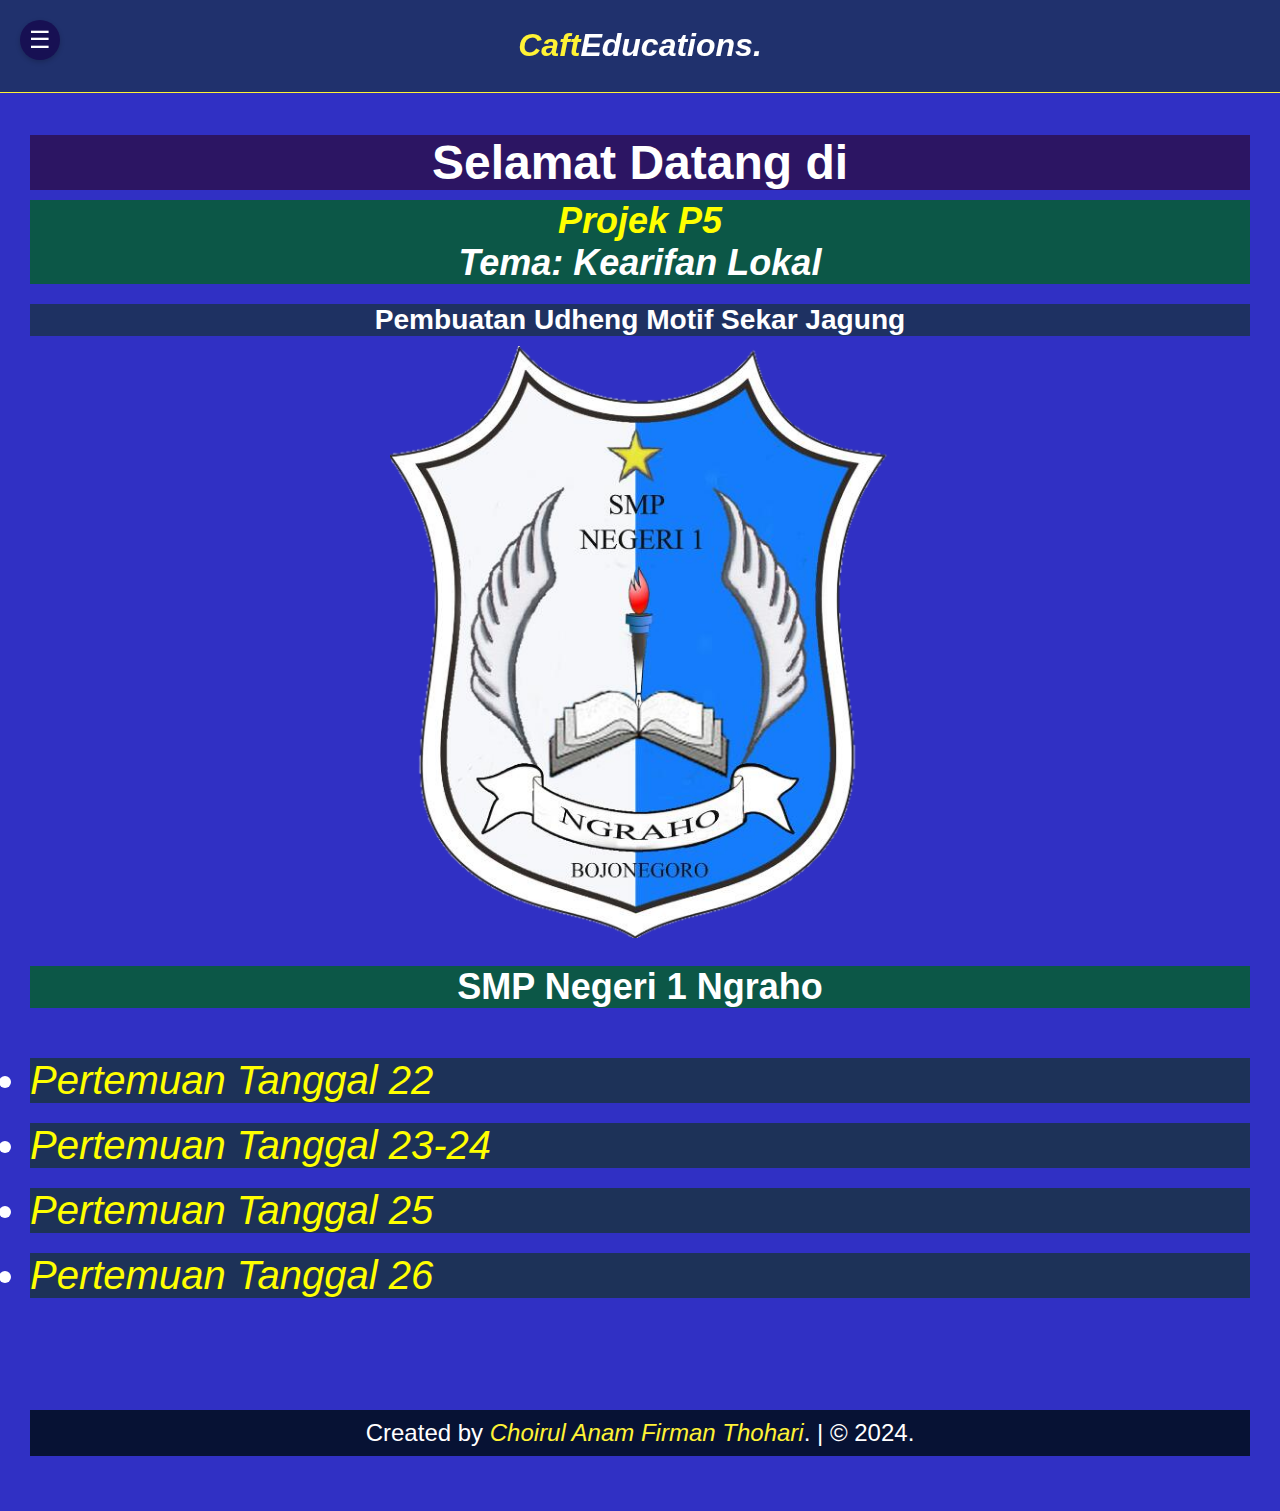
<file: index.html>
<!DOCTYPE html>
<html lang="en">
  <head>
    <meta charset="UTF-8" />
    <meta name="viewport" content="width=device-width, initial-scale=1.0" />
    <title>CaftEducations.</title>
    <link rel="stylesheet" href="web/style.css" />
  </head>
  <body>
    <input type="checkbox" id="menu-toggle" />
    <label for="menu-toggle" class="menu-icon">&#9776;</label>

    <aside class="sidebar">
      <ul>
        <li><a href="web/22.html">Batik</a></li>
        <li><a href="web/23.html">Asal Usul Batik</a></li>
        <li><a href="web/23.html#obor-sewu">Motif Obor Sewu</a></li>
        <li><a href="web/23.html#manunggal-jati">Motif Manunggal Jati</a></li>
        <li><a href="web/23.html#kamulyan-jati">Motif Kamulyan Jati</a></li>
        <li><a href="web/23.html#margomulyo">Motif Margomulyo</a></li>
        <li><a href="web/23.html#sri-kuncoro">Motif Sri Kuncoro</a></li>
        <li><a href="web/23.html#margo-utomo">Motif Margo Utomo</a></li>
        <li><a href="web/23.html#margo-kinasih">Motif Margo Kinasih</a></li>
        <li><a href="web/23.html#peseksen-luhur">Motif Peseksen Luhur</a></li>
        <li><a href="web/23.html#sejarah-samin">Sejarah Samin</a></li>
        <li><a href="web/23.html#silsilah">Silsilah Samin</a></li>
        <li><a href="web/23.html#galeri">Galeri Foto</a></li>

        <li><a href="web/25.html">Batik Sekar Jagung</a></li>
        <li><a href="web/26.html">Macam Teknik Sablon</a></li>
      </ul>
    </aside>
    <nav class="navbar">
      <a href="#" class="navbar-logo"><span>Caft</span>Educations.</a>
    </nav>

    <div class="space"></div>
    <h1>Selamat Datang di</h1>
    <h2 style="font-style: italic">
      <span style="color: yellow">Projek P5</span> <br />Tema: Kearifan Lokal
    </h2>
    <h3>Pembuatan Udheng Motif Sekar Jagung</h3>
    <figure>
      <img src="web/img/SMPN 1 NGRAHO.png">
      <br />
      <h2>SMP Negeri 1 Ngraho</h2>
    </figure>
    <div class="navbar-nav">
      <ul style="margin: 50px auto; font-size: 2.5rem">
        <li style="background-color: rgba(29, 50, 88)"><a href="web/22.html">Pertemuan Tanggal 22</a></li>
        <li style="background-color: rgba(29, 50, 88)"><a href="web/23.html">Pertemuan Tanggal 23-24</a></li>
        <li style="background-color: rgba(29, 50, 88)"><a href="web/25.html">Pertemuan Tanggal 25</a></li>
        <li style="background-color: rgba(29, 50, 88)"><a href="web/26.html">Pertemuan Tanggal 26</a></li>
      </ul>
    </div>

     <footer>
      <div class="credit">
        <p>
          Created by <a href="#">Choirul Anam Firman Thohari</a>. | &copy; 2024.
        </p>
      </div>
    </footer>
    
    <script src="web/script.js"></script>
  </body>
</html>
</file>
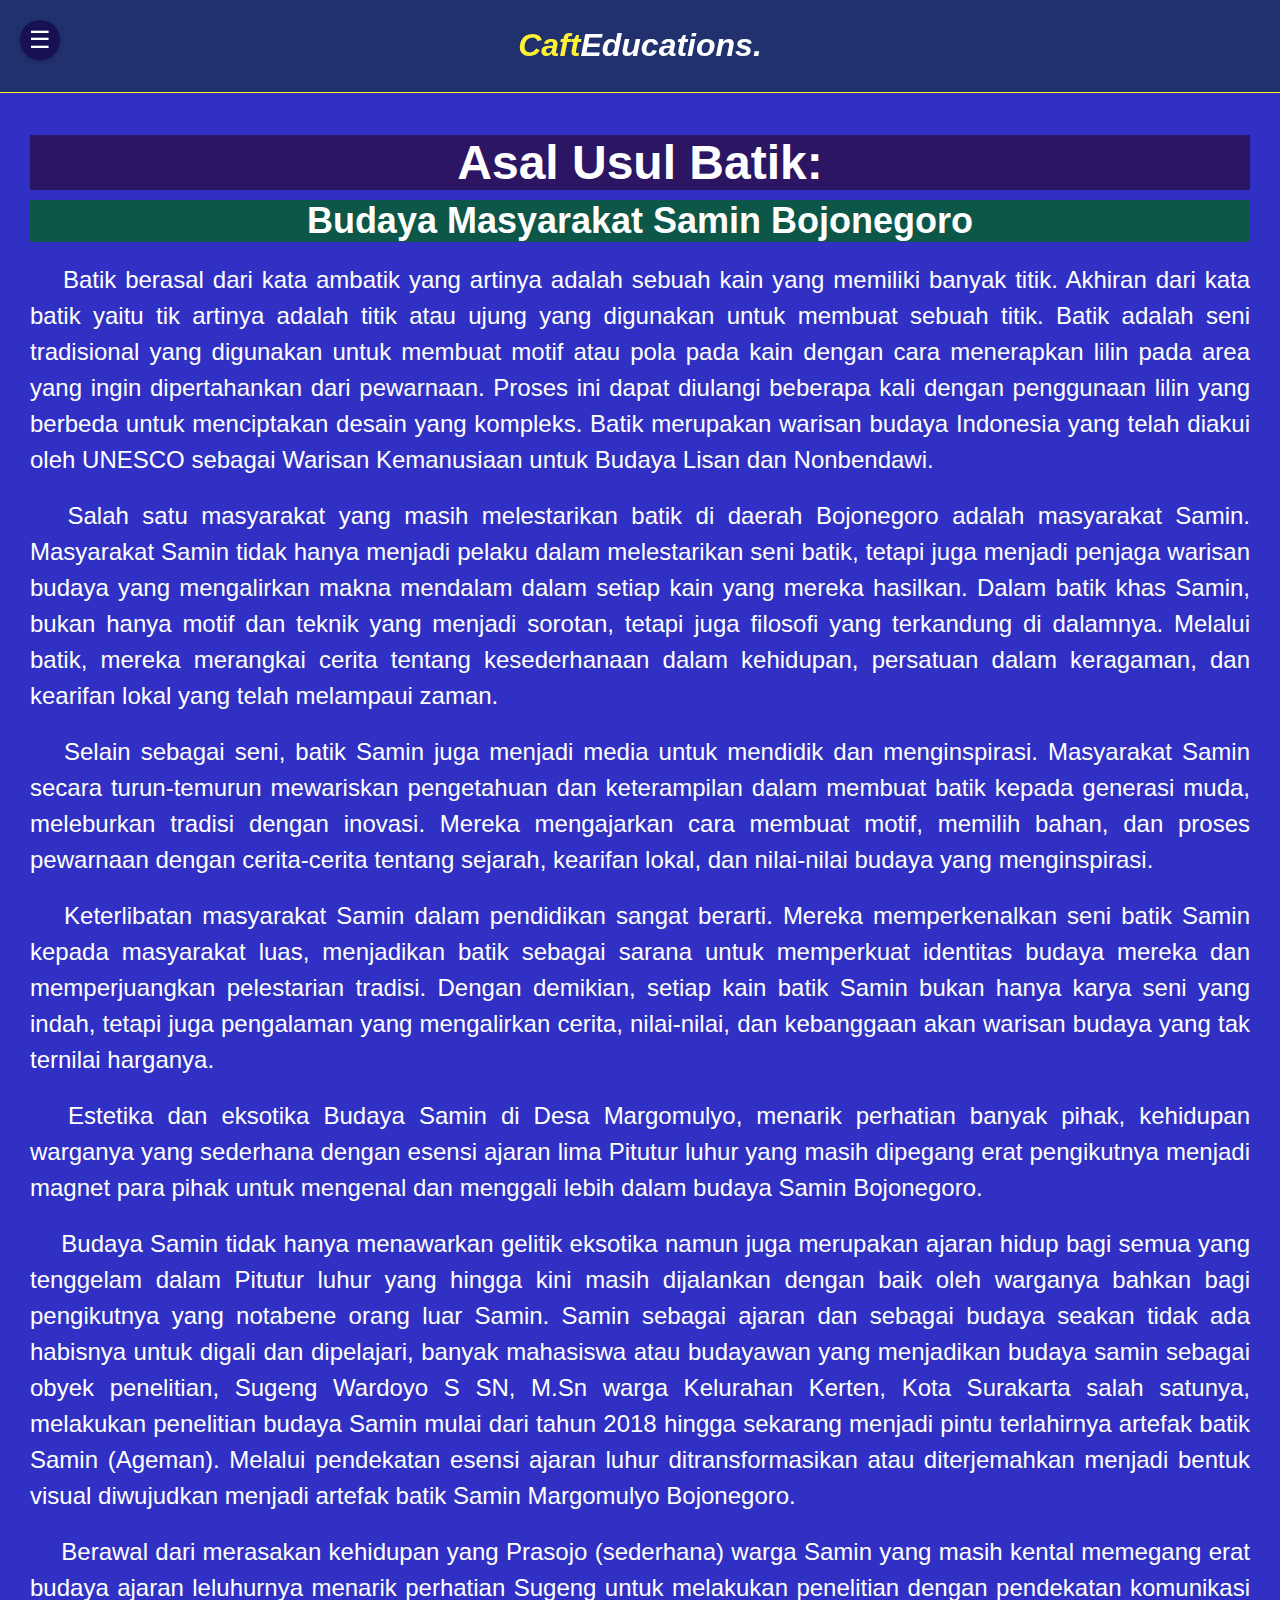
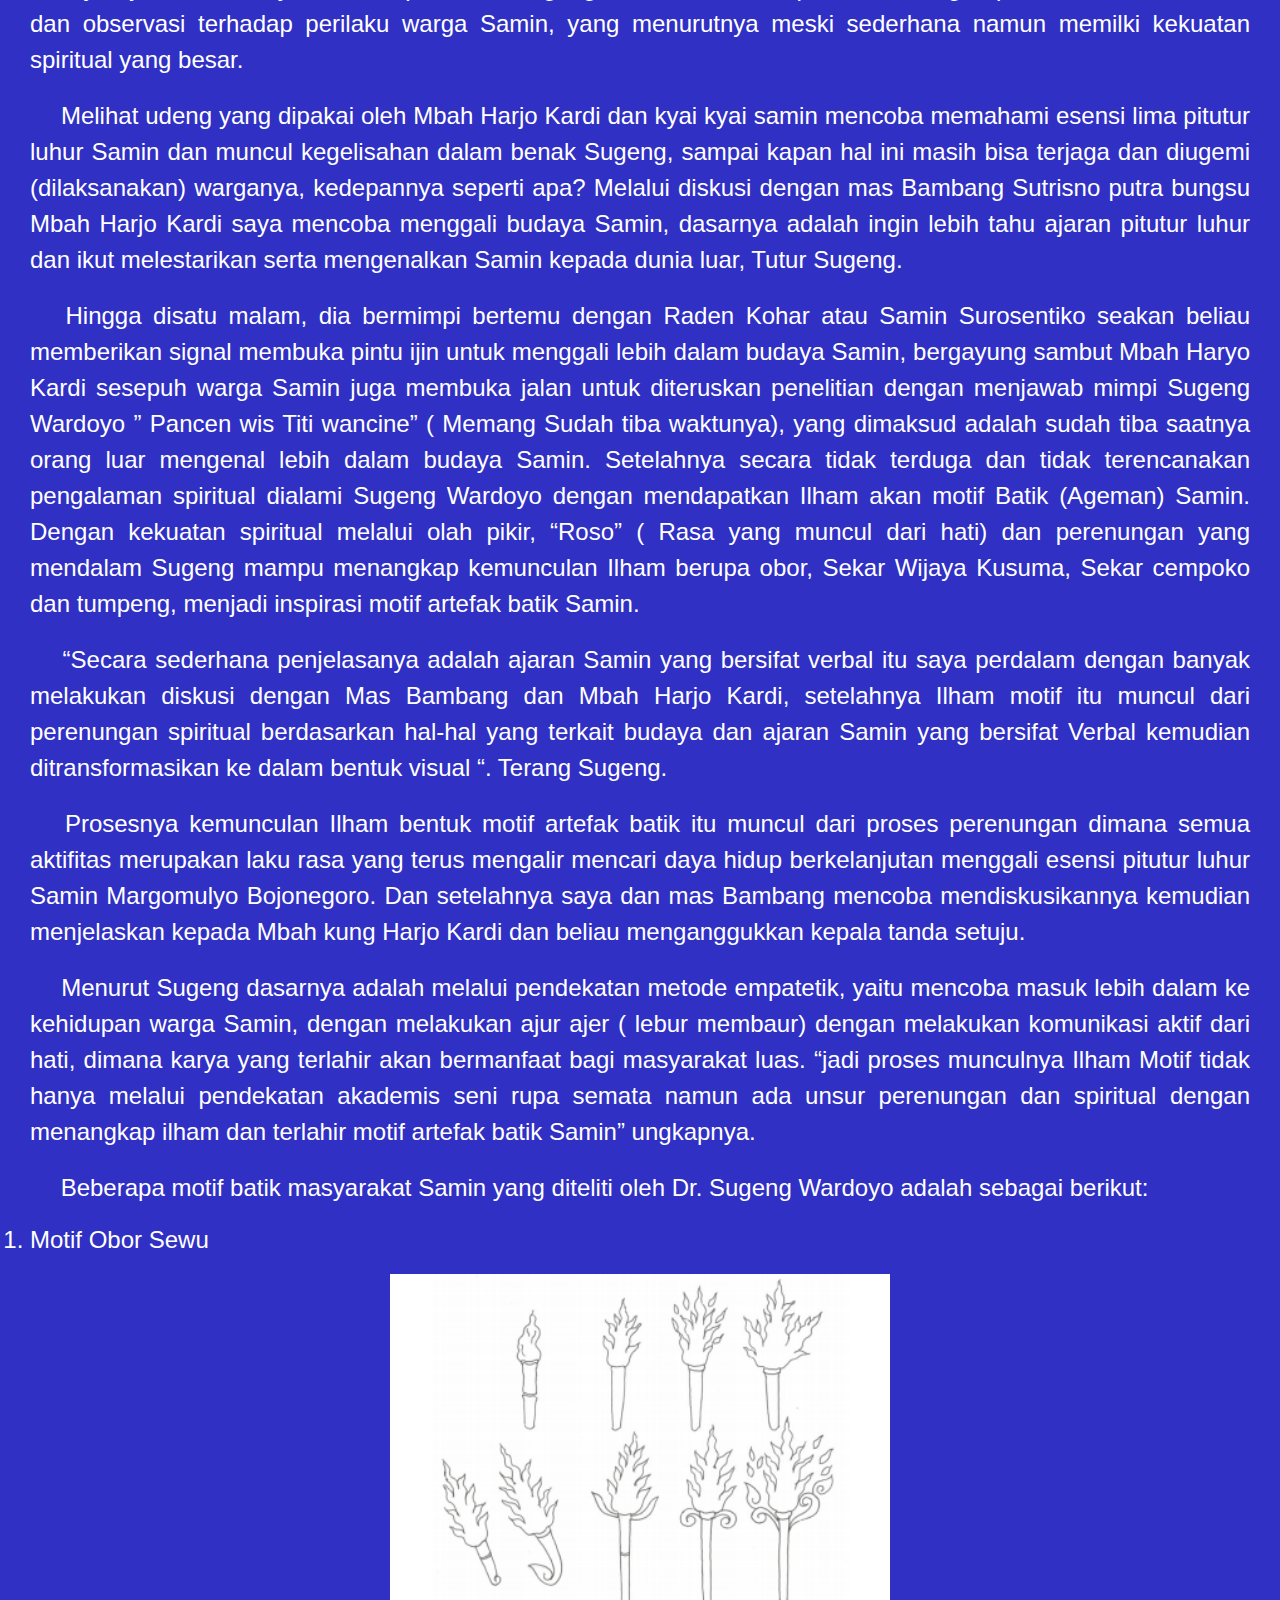
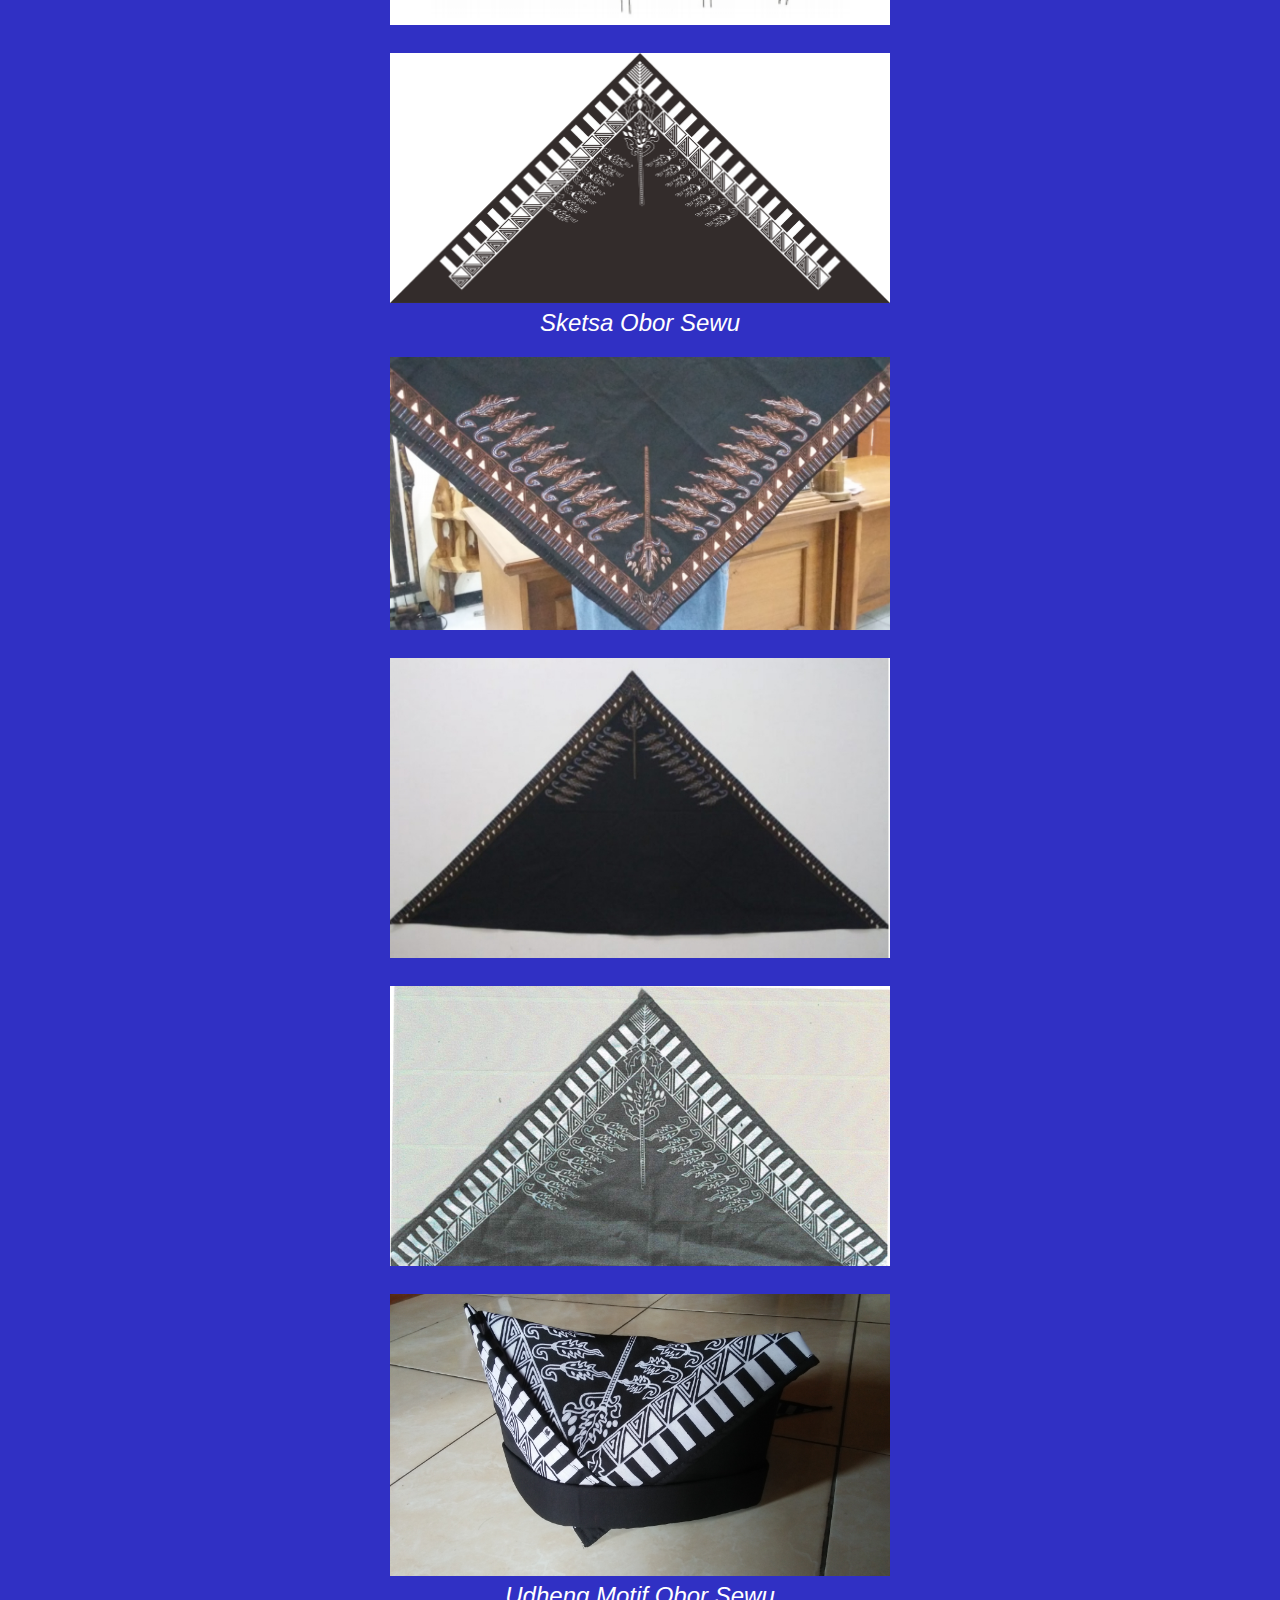
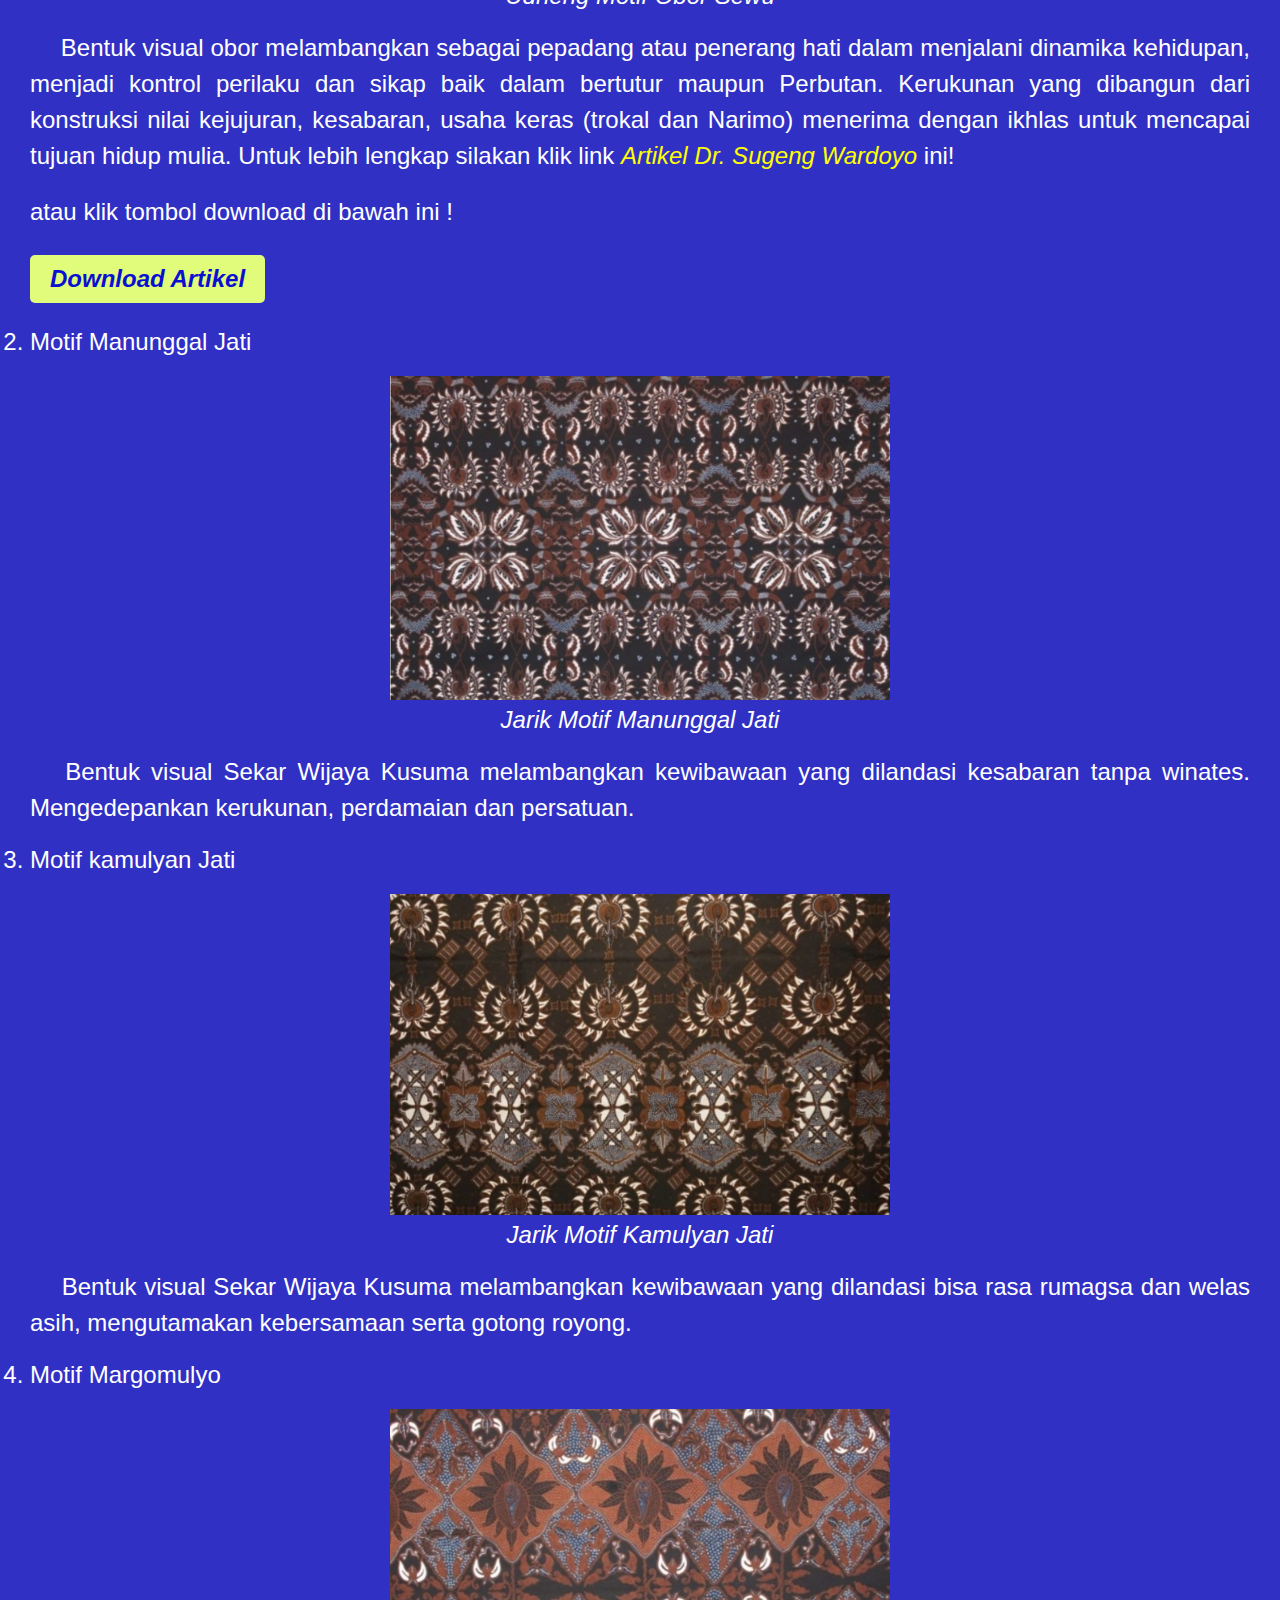
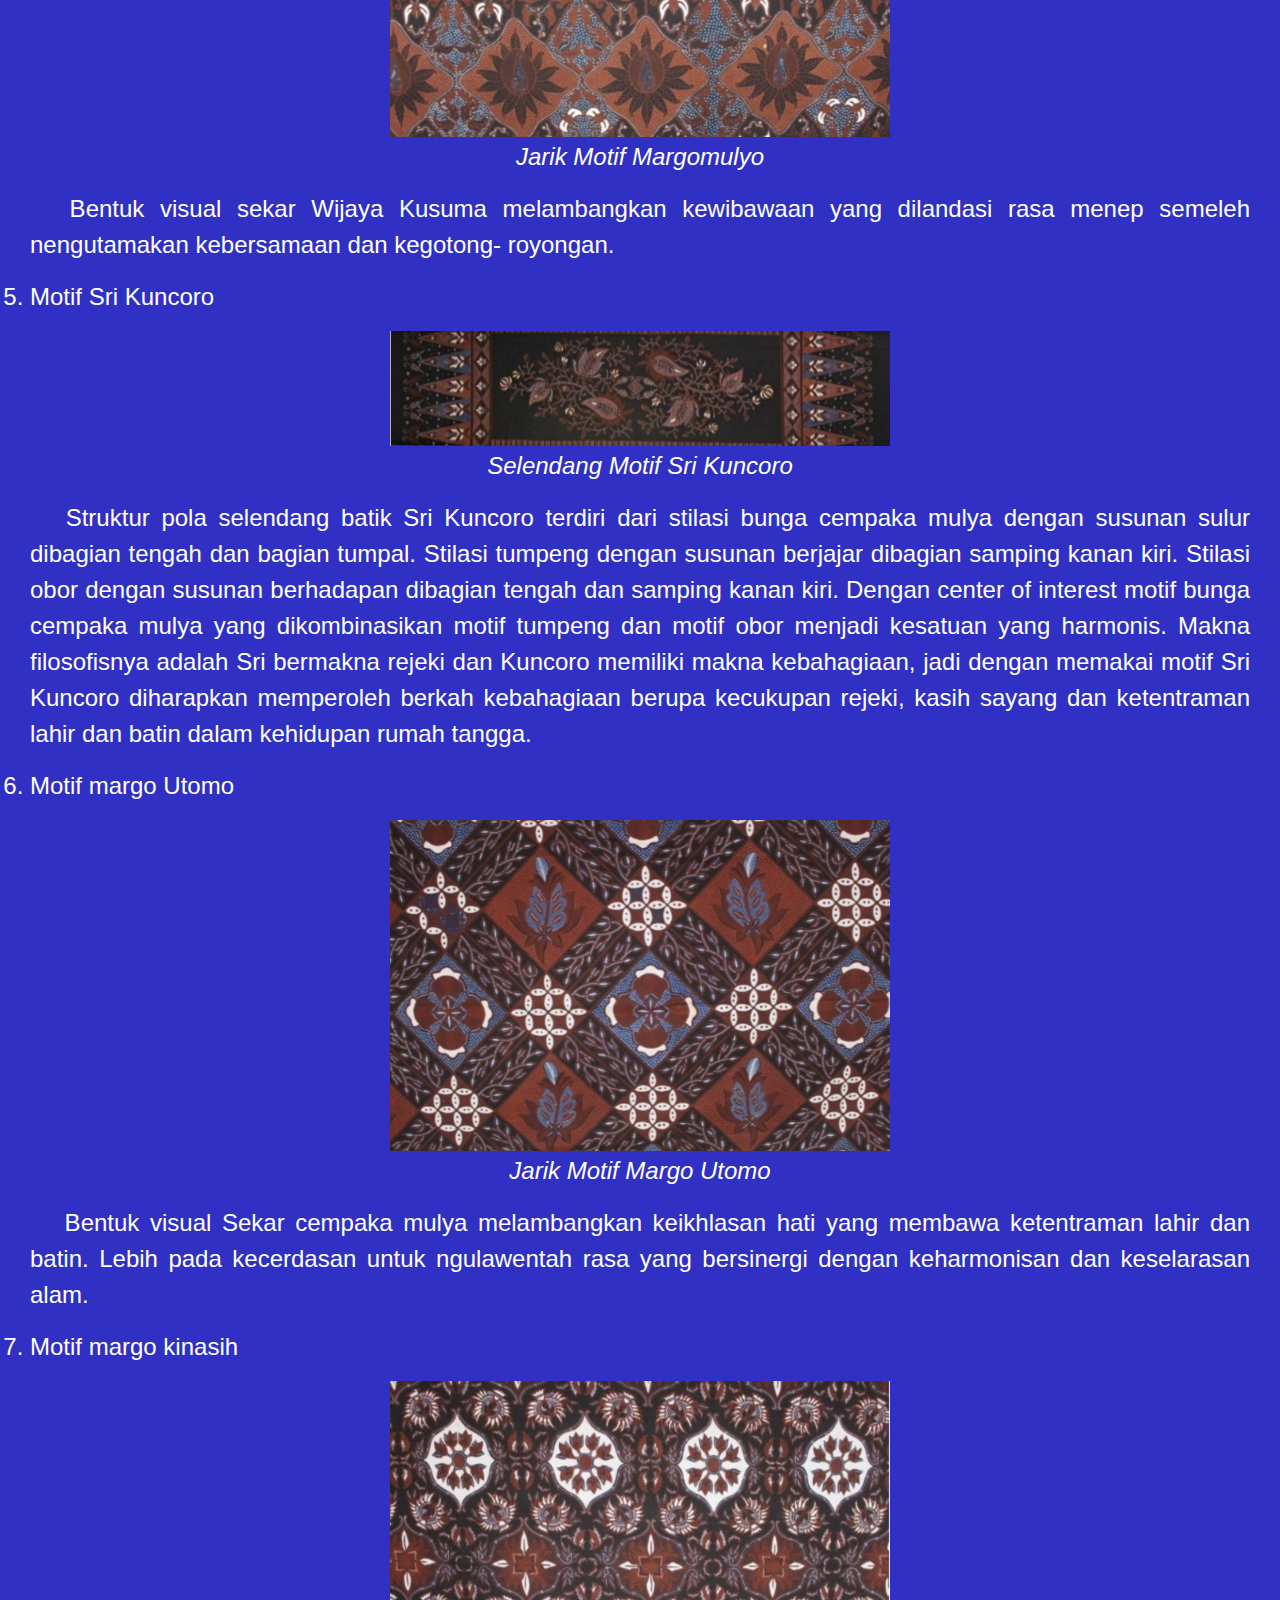
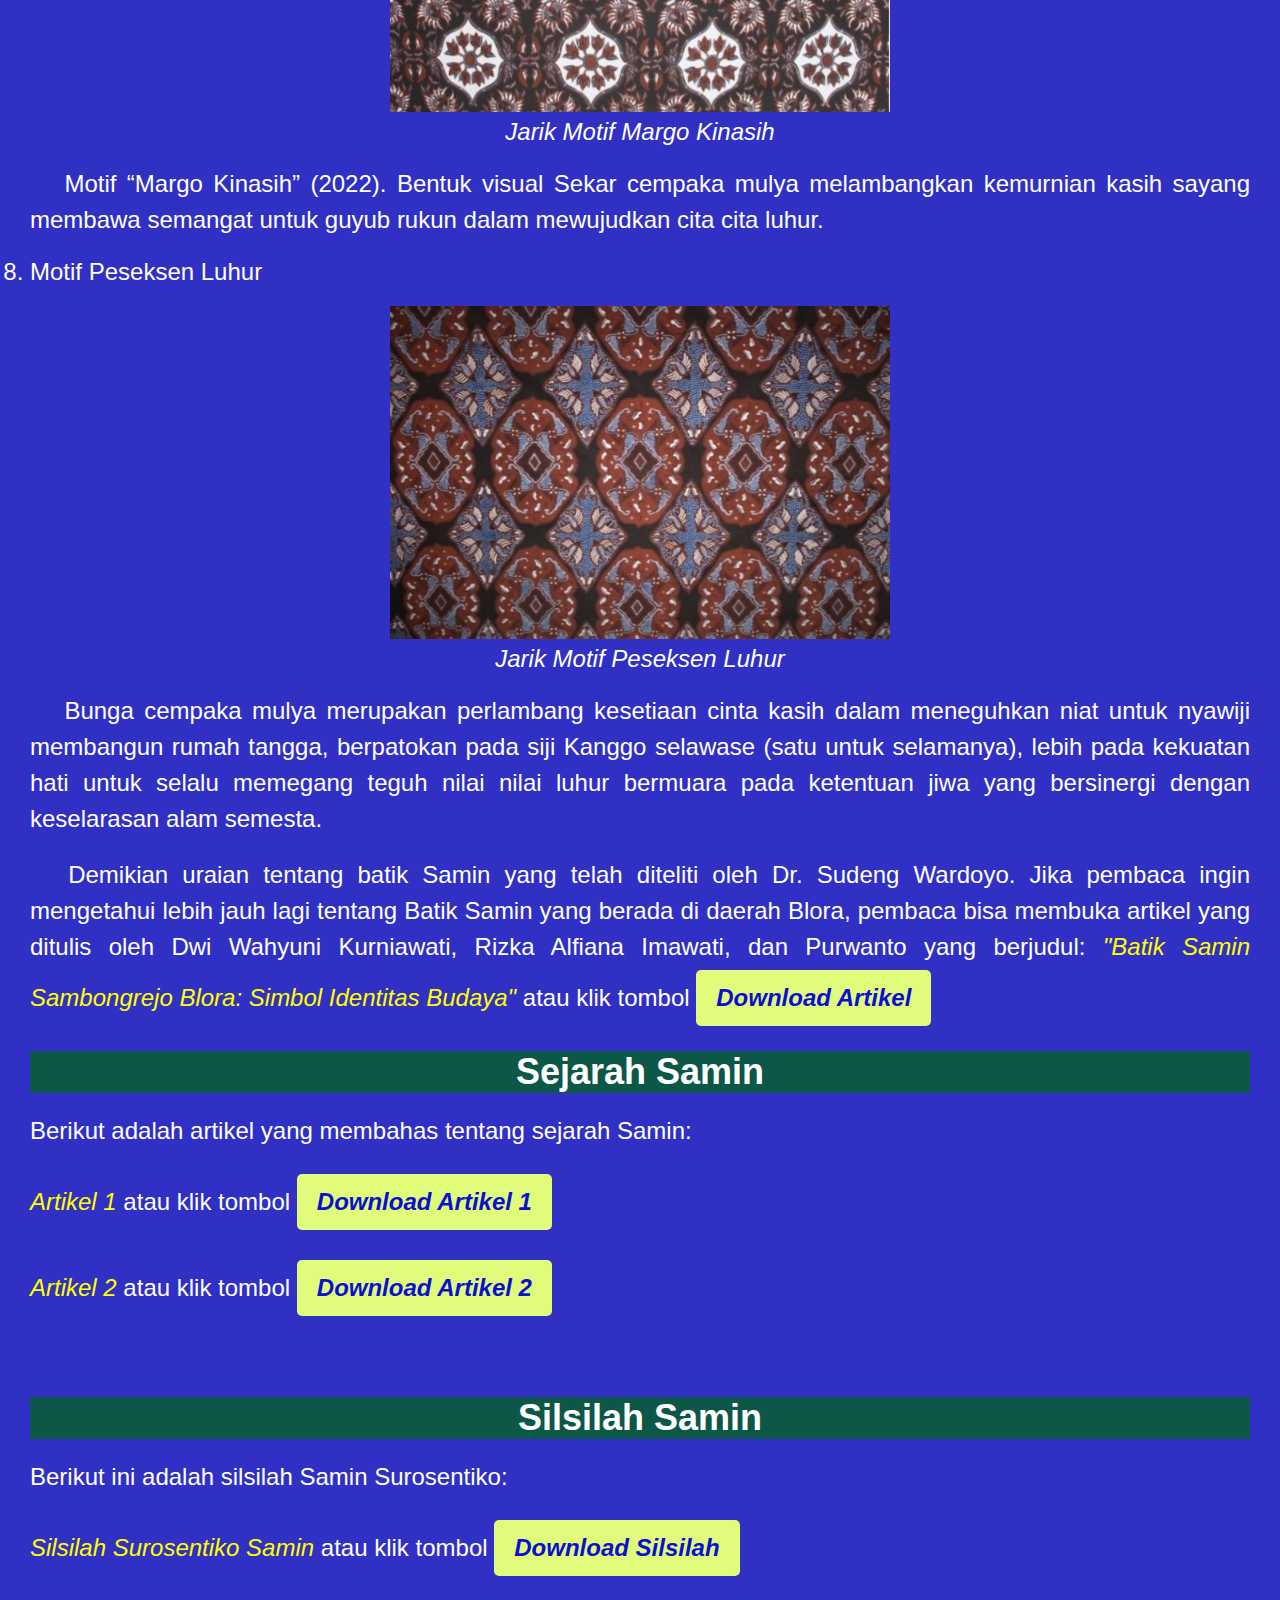
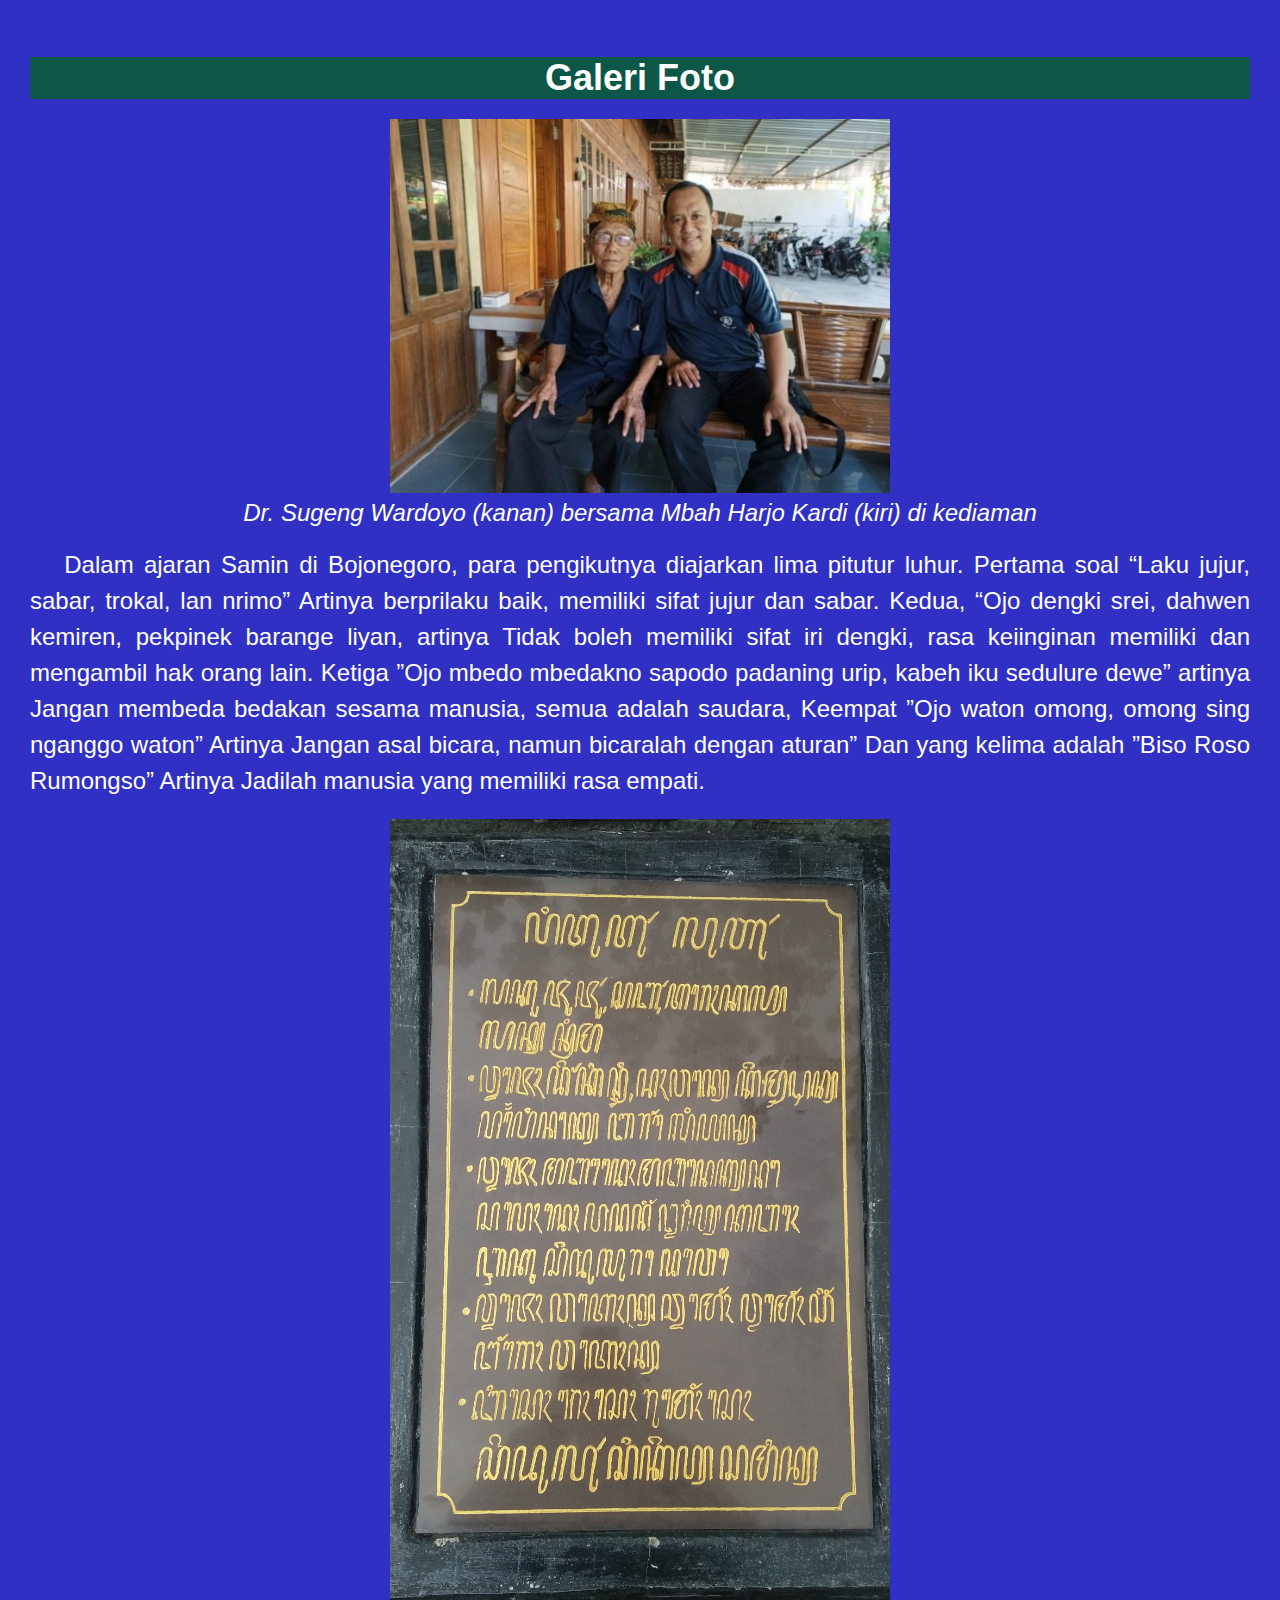
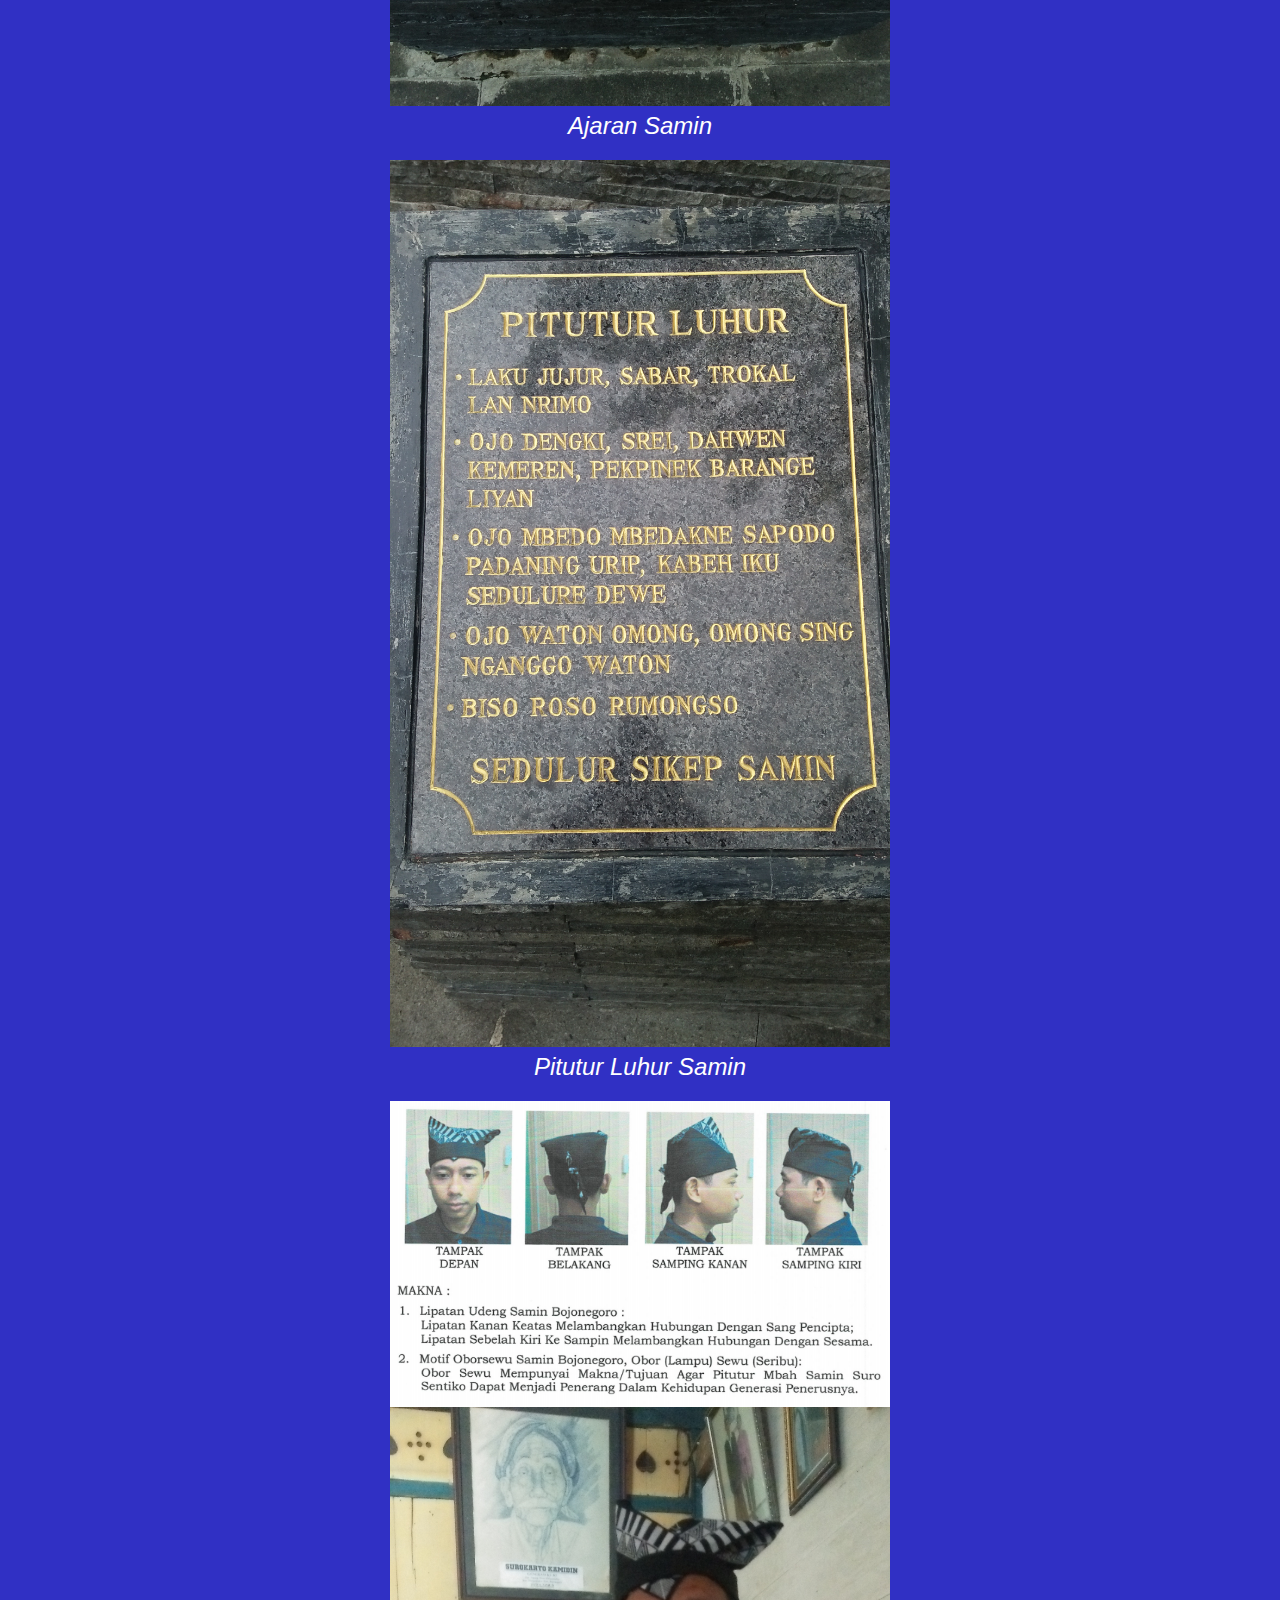
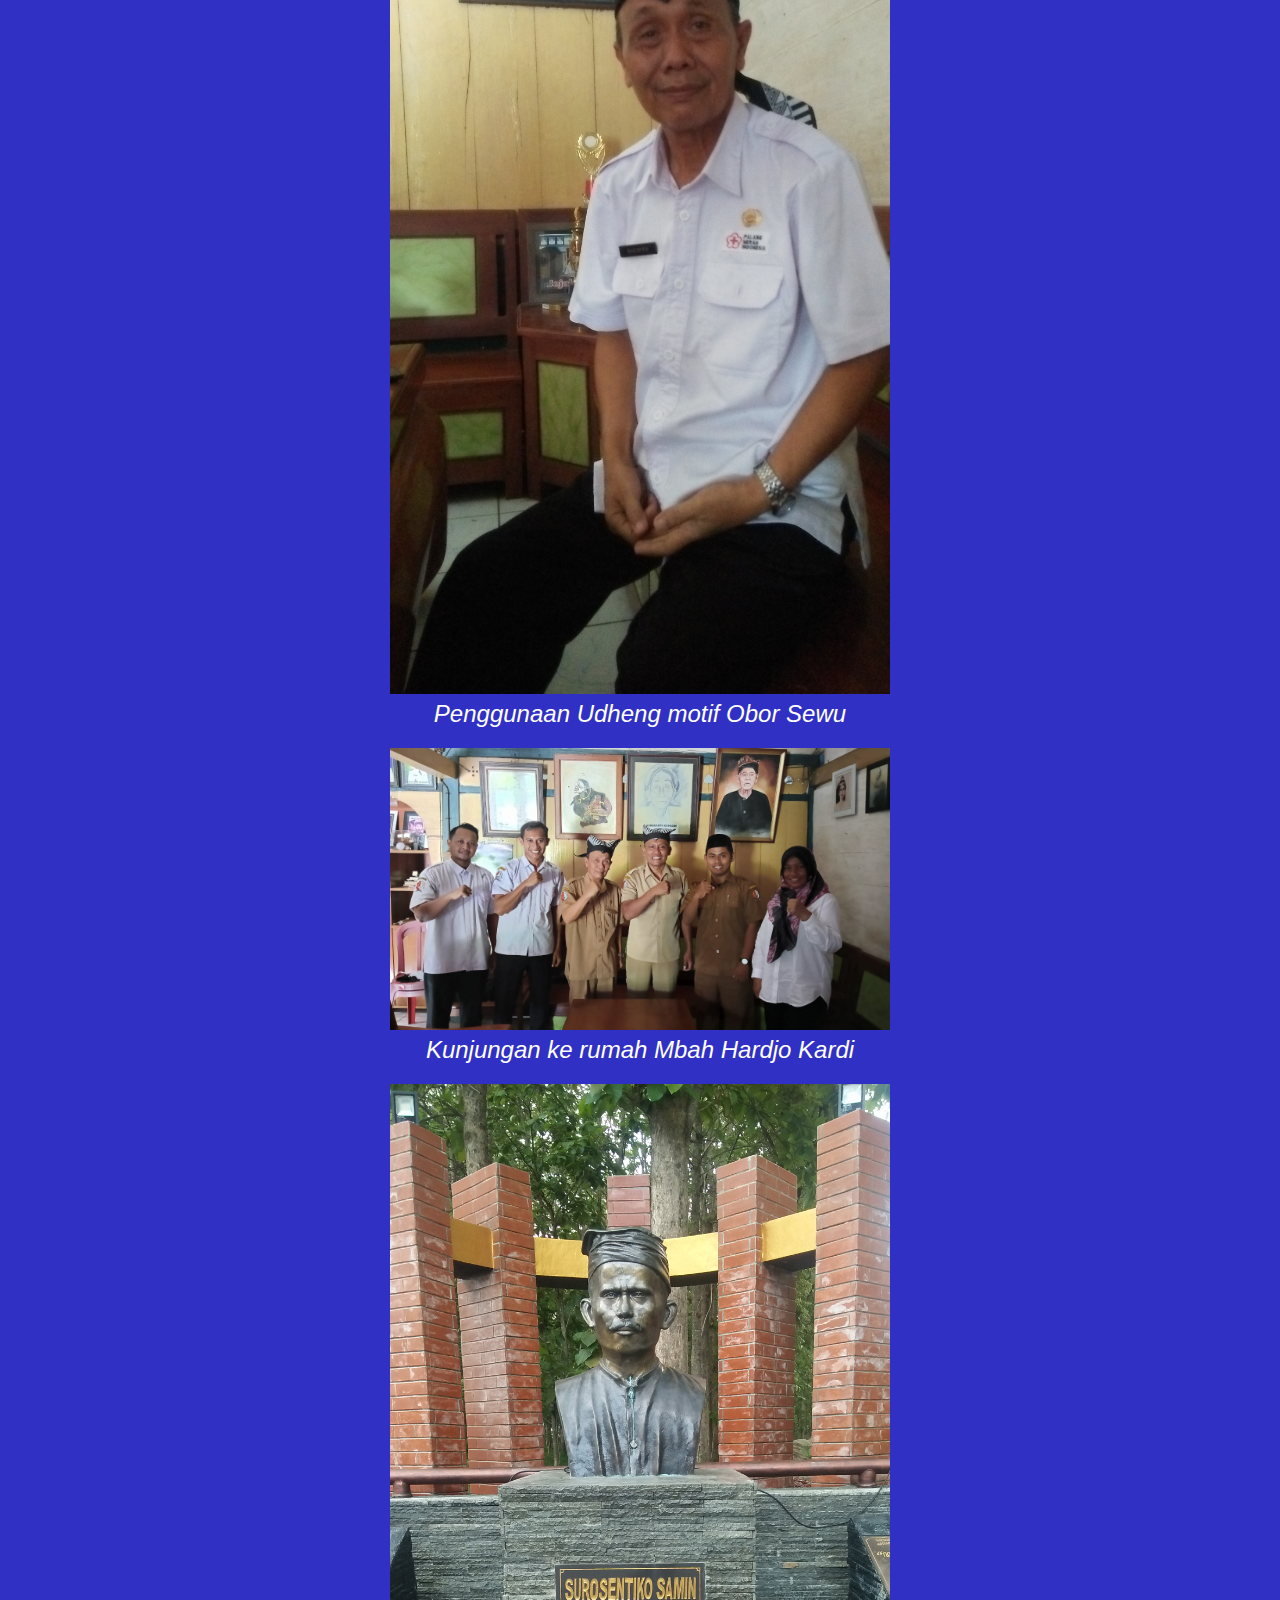
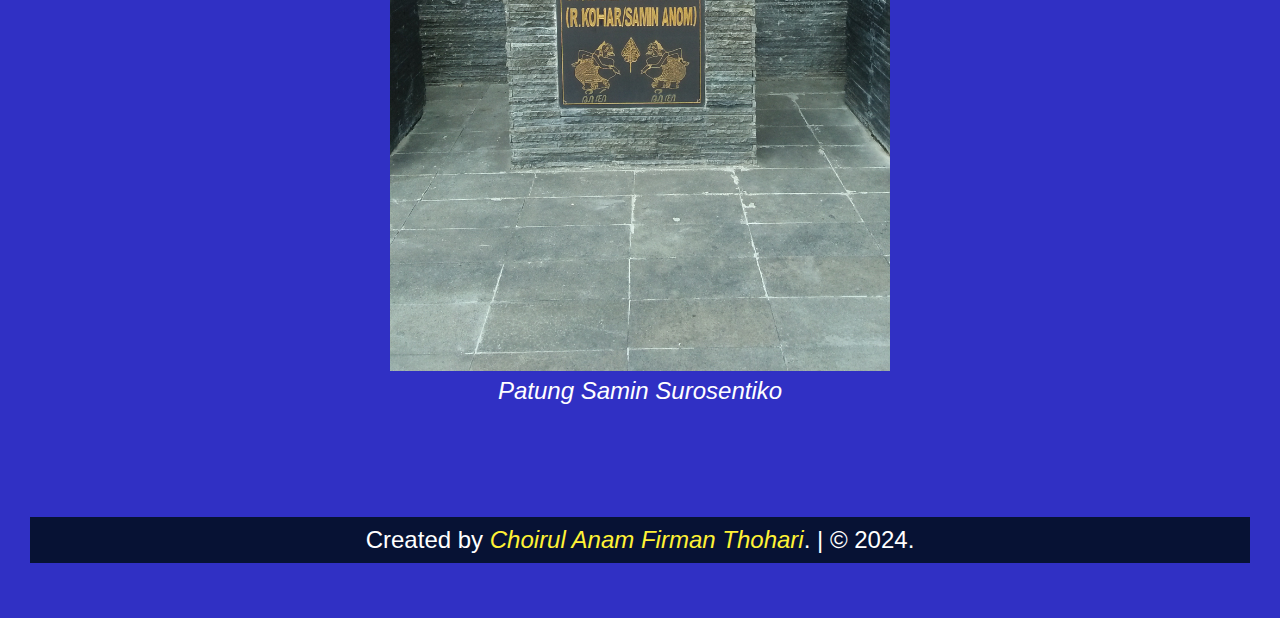
<file: web/23.html>
<!DOCTYPE html>
<html lang="en">
  <head>
    <meta charset="UTF-8" />
    <meta name="viewport" content="width=device-width, initial-scale=1.0" />
    <title>Batik Samin</title>

    <link rel="stylesheet" href="style.css" />
  </head>
  <body>
    <input type="checkbox" id="menu-toggle" />
    <label for="menu-toggle" class="menu-icon">&#9776;</label>

    <aside class="sidebar">
      <ul>
        <li><a href="22.html">Batik</a></li>
        <li><a href="23.html">Asal Usul Batik</a></li>

        <li><a href="#obor-sewu">Motif Obor Sewu</a></li>
        <li><a href="#manunggal-jati">Motif Manunggal Jati</a></li>
        <li><a href="#kamulyan-jati">Motif Kamulyan Jati</a></li>
        <li><a href="#margomulyo">Motif Margomulyo</a></li>
        <li><a href="#sri-kuncoro">Motif Sri Kuncoro</a></li>
        <li><a href="#margo-utomo">Motif Margo Utomo</a></li>
        <li><a href="#margo-kinasih">Motif Margo Kinasih</a></li>
        <li><a href="#peseksen-luhur">Motif Peseksen Luhur</a></li>
        <li><a href="#sejarah-samin">Sejarah Samin</a></li>
        <li><a href="#silsilah">Silsilah Samin</a></li>
        <li><a href="#galeri">Galeri Foto</a></li>

        <li><a href="25.html">Batik Sekar Jagung</a></li>
        <li><a href="26.html">Macam Teknik Sablon</a></li>
      </ul>
    </aside>
    <nav class="navbar">
      <a href="../index.html" class="navbar-logo"><span>Caft</span>Educations.</a>
      <!-- <div class="navbar-nav">
        <a href="#">Home</a>
        <a href="#about">Tentang Kami</a>
        <a href="#menu">Menu</a>
        <a href="#contact">Kontak</a>
      </div> -->
    </nav>

    <div class="space"></div>
    <h1 id="asal-usul">Asal Usul Batik:</h1>
    <h2>Budaya Masyarakat Samin Bojonegoro</h2>

    <p>
      &emsp; Batik berasal dari kata ambatik yang artinya adalah sebuah kain
      yang memiliki banyak titik. Akhiran dari kata batik yaitu tik artinya
      adalah titik atau ujung yang digunakan untuk membuat sebuah titik. Batik
      adalah seni tradisional yang digunakan untuk membuat motif atau pola pada
      kain dengan cara menerapkan lilin pada area yang ingin dipertahankan dari
      pewarnaan. Proses ini dapat diulangi beberapa kali dengan penggunaan lilin
      yang berbeda untuk menciptakan desain yang kompleks. Batik merupakan
      warisan budaya Indonesia yang telah diakui oleh UNESCO sebagai Warisan
      Kemanusiaan untuk Budaya Lisan dan Nonbendawi.
    </p>
    <p>
      &emsp; Salah satu masyarakat yang masih melestarikan batik di daerah
      Bojonegoro adalah masyarakat Samin. Masyarakat Samin tidak hanya menjadi
      pelaku dalam melestarikan seni batik, tetapi juga menjadi penjaga warisan
      budaya yang mengalirkan makna mendalam dalam setiap kain yang mereka
      hasilkan. Dalam batik khas Samin, bukan hanya motif dan teknik yang
      menjadi sorotan, tetapi juga filosofi yang terkandung di dalamnya. Melalui
      batik, mereka merangkai cerita tentang kesederhanaan dalam kehidupan,
      persatuan dalam keragaman, dan kearifan lokal yang telah melampaui zaman.
    </p>
    <p>
      &emsp; Selain sebagai seni, batik Samin juga menjadi media untuk mendidik
      dan menginspirasi. Masyarakat Samin secara turun-temurun mewariskan
      pengetahuan dan keterampilan dalam membuat batik kepada generasi muda,
      meleburkan tradisi dengan inovasi. Mereka mengajarkan cara membuat motif,
      memilih bahan, dan proses pewarnaan dengan cerita-cerita tentang sejarah,
      kearifan lokal, dan nilai-nilai budaya yang menginspirasi.
    </p>
    <p>
      &emsp; Keterlibatan masyarakat Samin dalam pendidikan sangat berarti.
      Mereka memperkenalkan seni batik Samin kepada masyarakat luas, menjadikan
      batik sebagai sarana untuk memperkuat identitas budaya mereka dan
      memperjuangkan pelestarian tradisi. Dengan demikian, setiap kain batik
      Samin bukan hanya karya seni yang indah, tetapi juga pengalaman yang
      mengalirkan cerita, nilai-nilai, dan kebanggaan akan warisan budaya yang
      tak ternilai harganya.
    </p>

    <p>
      &emsp; Estetika dan eksotika Budaya Samin di Desa Margomulyo, menarik
      perhatian banyak pihak, kehidupan warganya yang sederhana dengan esensi
      ajaran lima Pitutur luhur yang masih dipegang erat pengikutnya menjadi
      magnet para pihak untuk mengenal dan menggali lebih dalam budaya Samin
      Bojonegoro.
    </p>
    <p>
      &emsp; Budaya Samin tidak hanya menawarkan gelitik eksotika namun juga
      merupakan ajaran hidup bagi semua yang tenggelam dalam Pitutur luhur yang
      hingga kini masih dijalankan dengan baik oleh warganya bahkan bagi
      pengikutnya yang notabene orang luar Samin. Samin sebagai ajaran dan
      sebagai budaya seakan tidak ada habisnya untuk digali dan dipelajari,
      banyak mahasiswa atau budayawan yang menjadikan budaya samin sebagai obyek
      penelitian, Sugeng Wardoyo S SN, M.Sn warga Kelurahan Kerten, Kota
      Surakarta salah satunya, melakukan penelitian budaya Samin mulai dari
      tahun 2018 hingga sekarang menjadi pintu terlahirnya artefak batik Samin
      (Ageman). Melalui pendekatan esensi ajaran luhur ditransformasikan atau
      diterjemahkan menjadi bentuk visual diwujudkan menjadi artefak batik Samin
      Margomulyo Bojonegoro.
    </p>
    <p>
      &emsp; Berawal dari merasakan kehidupan yang Prasojo (sederhana) warga
      Samin yang masih kental memegang erat budaya ajaran leluhurnya menarik
      perhatian Sugeng untuk melakukan penelitian dengan pendekatan komunikasi
      dan observasi terhadap perilaku warga Samin, yang menurutnya meski
      sederhana namun memilki kekuatan spiritual yang besar.
    </p>
    <p>
      &emsp; Melihat udeng yang dipakai oleh Mbah Harjo Kardi dan kyai kyai
      samin mencoba memahami esensi lima pitutur luhur Samin dan muncul
      kegelisahan dalam benak Sugeng, sampai kapan hal ini masih bisa terjaga
      dan diugemi (dilaksanakan) warganya, kedepannya seperti apa? Melalui
      diskusi dengan mas Bambang Sutrisno putra bungsu Mbah Harjo Kardi saya
      mencoba menggali budaya Samin, dasarnya adalah ingin lebih tahu ajaran
      pitutur luhur dan ikut melestarikan serta mengenalkan Samin kepada dunia
      luar, Tutur Sugeng.
    </p>
    <p>
      &emsp; Hingga disatu malam, dia bermimpi bertemu dengan Raden Kohar atau
      Samin Surosentiko seakan beliau memberikan signal membuka pintu ijin untuk
      menggali lebih dalam budaya Samin, bergayung sambut Mbah Haryo Kardi
      sesepuh warga Samin juga membuka jalan untuk diteruskan penelitian dengan
      menjawab mimpi Sugeng Wardoyo ” Pancen wis Titi wancine” ( Memang Sudah
      tiba waktunya), yang dimaksud adalah sudah tiba saatnya orang luar
      mengenal lebih dalam budaya Samin. Setelahnya secara tidak terduga dan
      tidak terencanakan pengalaman spiritual dialami Sugeng Wardoyo dengan
      mendapatkan Ilham akan motif Batik (Ageman) Samin. Dengan kekuatan
      spiritual melalui olah pikir, “Roso” ( Rasa yang muncul dari hati) dan
      perenungan yang mendalam Sugeng mampu menangkap kemunculan Ilham berupa
      obor, Sekar Wijaya Kusuma, Sekar cempoko dan tumpeng, menjadi inspirasi
      motif artefak batik Samin.
    </p>
    <p>
      &emsp; “Secara sederhana penjelasanya adalah ajaran Samin yang bersifat
      verbal itu saya perdalam dengan banyak melakukan diskusi dengan Mas
      Bambang dan Mbah Harjo Kardi, setelahnya Ilham motif itu muncul dari
      perenungan spiritual berdasarkan hal-hal yang terkait budaya dan ajaran
      Samin yang bersifat Verbal kemudian ditransformasikan ke dalam bentuk
      visual “. Terang Sugeng.
    </p>
    <p>
      &emsp; Prosesnya kemunculan Ilham bentuk motif artefak batik itu muncul
      dari proses perenungan dimana semua aktifitas merupakan laku rasa yang
      terus mengalir mencari daya hidup berkelanjutan menggali esensi pitutur
      luhur Samin Margomulyo Bojonegoro. Dan setelahnya saya dan mas Bambang
      mencoba mendiskusikannya kemudian menjelaskan kepada Mbah kung Harjo Kardi
      dan beliau menganggukkan kepala tanda setuju.
    </p>
    <p>
      &emsp; Menurut Sugeng dasarnya adalah melalui pendekatan metode empatetik,
      yaitu mencoba masuk lebih dalam ke kehidupan warga Samin, dengan melakukan
      ajur ajer ( lebur membaur) dengan melakukan komunikasi aktif dari hati,
      dimana karya yang terlahir akan bermanfaat bagi masyarakat luas. “jadi
      proses munculnya Ilham Motif tidak hanya melalui pendekatan akademis seni
      rupa semata namun ada unsur perenungan dan spiritual dengan menangkap
      ilham dan terlahir motif artefak batik Samin” ungkapnya.
    </p>
    <p>
      &emsp; Beberapa motif batik masyarakat Samin yang diteliti oleh Dr. Sugeng
      Wardoyo adalah sebagai berikut:
    </p>
    <ol>
      <li id="obor-sewu">Motif Obor Sewu</li>
      <figure>
        <img src="img/Obor Sewu3.PNG" />
        <br />
        <img src="img/Obor Sewu4-1.png" />
        <figcaption>Sketsa Obor Sewu</figcaption>

        <img src="img/Obor Sewu.PNG" />
        <br />
        <img src="img/Obor Sewu2.jpg" />
        <br />
        <img src="img/borsewu.jpg" />
        <br />
        <img src="img/Udheng Motif Obor Sewu.jpg" />
        <figcaption>Udheng Motif Obor Sewu</figcaption>
      </figure>

      <p>
        &emsp; Bentuk visual obor melambangkan sebagai pepadang atau penerang
        hati dalam menjalani dinamika kehidupan, menjadi kontrol perilaku dan
        sikap baik dalam bertutur maupun Perbutan. Kerukunan yang dibangun dari
        konstruksi nilai kejujuran, kesabaran, usaha keras (trokal dan Narimo)
        menerima dengan ikhlas untuk mencapai tujuan hidup mulia. Untuk lebih
        lengkap silakan klik link
        <a href="../sugeng/Motif_Batik_Untuk_Udheng_Masyarakat_Sami.pdf"
          >Artikel Dr. Sugeng Wardoyo</a
        >
        ini!
      </p>

      <p>atau klik tombol download di bawah ini !</p>
      <a
        href="../sugeng/Motif_Batik_Untuk_Udheng_Masyarakat_Sami.pdf"
        class="download-button"
      >
        <span>Download Artikel</span>
      </a>
      <br />
      <li id="manunggal-jati">Motif Manunggal Jati</li>
      <figure>
        <img src="img/Manunggal Jati.jpg" />
        <figcaption>Jarik Motif Manunggal Jati</figcaption>
      </figure>

      <p>
        &emsp; Bentuk visual Sekar Wijaya Kusuma melambangkan kewibawaan yang
        dilandasi kesabaran tanpa winates. Mengedepankan kerukunan, perdamaian
        dan persatuan.
      </p>
      <li id="kamulyan-jati">Motif kamulyan Jati</li>
      <figure>
        <img src="img/Kamulyan Jati.PNG" />
        <figcaption>Jarik Motif Kamulyan Jati</figcaption>
      </figure>

      <p>
        &emsp; Bentuk visual Sekar Wijaya Kusuma melambangkan kewibawaan yang
        dilandasi bisa rasa rumagsa dan welas asih, mengutamakan kebersamaan
        serta gotong royong.
      </p>
      <li id="margomulyo">Motif Margomulyo</li>
      <figure>
        <img src="img/Margomulyo.jpg" />
        <figcaption>Jarik Motif Margomulyo</figcaption>
      </figure>

      <p>
        &emsp; Bentuk visual sekar Wijaya Kusuma melambangkan kewibawaan yang
        dilandasi rasa menep semeleh nengutamakan kebersamaan dan kegotong-
        royongan.
      </p>
      <li id="sri-kuncoro">Motif Sri Kuncoro</li>
      <figure>
        <img src="img/Sri Kuncoro.jpg" />
        <figcaption>Selendang Motif Sri Kuncoro</figcaption>
      </figure>

      <p>
        &emsp; Struktur pola selendang batik Sri Kuncoro terdiri dari stilasi
        bunga cempaka mulya dengan susunan sulur dibagian tengah dan bagian
        tumpal. Stilasi tumpeng dengan susunan berjajar dibagian samping kanan
        kiri. Stilasi obor dengan susunan berhadapan dibagian tengah dan samping
        kanan kiri. Dengan center of interest motif bunga cempaka mulya yang
        dikombinasikan motif tumpeng dan motif obor menjadi kesatuan yang
        harmonis. Makna filosofisnya adalah Sri bermakna rejeki dan Kuncoro
        memiliki makna kebahagiaan, jadi dengan memakai motif Sri Kuncoro
        diharapkan memperoleh berkah kebahagiaan berupa kecukupan rejeki, kasih
        sayang dan ketentraman lahir dan batin dalam kehidupan rumah tangga.
      </p>
      <li id="margo-utomo">Motif margo Utomo</li>
      <figure>
        <img src="img/Margo Utomo.jpg" />
        <figcaption>Jarik Motif Margo Utomo</figcaption>
      </figure>

      <p>
        &emsp; Bentuk visual Sekar cempaka mulya melambangkan keikhlasan hati
        yang membawa ketentraman lahir dan batin. Lebih pada kecerdasan untuk
        ngulawentah rasa yang bersinergi dengan keharmonisan dan keselarasan
        alam.
      </p>
      <li id="margo-kinasih">Motif margo kinasih</li>
      <figure>
        <img src="img/Margo Kinasih.jpg" />
        <figcaption>Jarik Motif Margo Kinasih</figcaption>
      </figure>

      <p>
        &emsp; Motif “Margo Kinasih” (2022). Bentuk visual Sekar cempaka mulya
        melambangkan kemurnian kasih sayang membawa semangat untuk guyub rukun
        dalam mewujudkan cita cita luhur.
      </p>
      <li id="peseksen-luhur">Motif Peseksen Luhur</li>
      <figure>
        <img src="img/Peseksen Luhur.jpg" />

        <figcaption>Jarik Motif Peseksen Luhur</figcaption>
      </figure>

      <p>
        &emsp; Bunga cempaka mulya merupakan perlambang kesetiaan cinta kasih
        dalam meneguhkan niat untuk nyawiji membangun rumah tangga, berpatokan
        pada siji Kanggo selawase (satu untuk selamanya), lebih pada kekuatan
        hati untuk selalu memegang teguh nilai nilai luhur bermuara pada
        ketentuan jiwa yang bersinergi dengan keselarasan alam semesta.
      </p>
    </ol>
    <p>
      &emsp; Demikian uraian tentang batik Samin yang telah diteliti oleh Dr.
      Sudeng Wardoyo. Jika pembaca ingin mengetahui lebih jauh lagi tentang
      Batik Samin yang berada di daerah Blora, pembaca bisa membuka artikel yang
      ditulis oleh Dwi Wahyuni Kurniawati, Rizka Alfiana Imawati, dan Purwanto
      yang berjudul:
      <a href="../pdf/58808-Article Text-169830-1-10-20220726.pdf"
        >"Batik Samin Sambongrejo Blora: Simbol Identitas Budaya"</a
      >
      atau klik tombol
      <a
        href="../pdf/58808-Article Text-169830-1-10-20220726.pdf"
        class="download-button"
        ><span>Download Artikel</span></a
      >
    </p>
    <h2 id="sejarah-samin">Sejarah Samin</h2>
    <p>Berikut adalah artikel yang membahas tentang sejarah Samin:</p>
    <p>
      <a href="../pdf/RINGKASAN SEJARAH.pdf">Artikel 1</a> atau klik tombol
      <a href="../pdf/RINGKASAN SEJARAH.pdf" class="download-button">
        <span>Download Artikel 1</span>
      </a>
    </p>
    <p>
      <a href="../pdf/5984-17651-2-PB.pdf">Artikel 2</a> atau klik tombol
      <a href="../pdf/5984-17651-2-PB.pdf" class="download-button">
        <span>Download Artikel 2</span>
      </a>
    </p>
    <br /><br />
    <h2 id="silsilah">Silsilah Samin</h2>
    <p>Berikut ini adalah silsilah Samin Surosentiko:</p>
    <p>
      <a href="../pdf/silsilah Sjarah.pdf">Silsilah Surosentiko Samin</a> atau
      klik tombol
      <a href="../pdf/silsilah Sjarah.pdf" class="download-button">
        <span>Download Silsilah</span>
      </a>
    </p>
    <br /><br />
    <h2 id="galeri">Galeri Foto</h2>

    <figure>
      <img src="img/Hardjo dan Sugeng.jpg" />
      <figcaption>
        Dr. Sugeng Wardoyo (kanan) bersama Mbah Harjo Kardi (kiri) di kediaman
      </figcaption>
      <p>
        &emsp; Dalam ajaran Samin di Bojonegoro, para pengikutnya diajarkan lima
        pitutur luhur. Pertama soal “Laku jujur, sabar, trokal, lan nrimo”
        Artinya berprilaku baik, memiliki sifat jujur dan sabar. Kedua, “Ojo
        dengki srei, dahwen kemiren, pekpinek barange liyan, artinya Tidak boleh
        memiliki sifat iri dengki, rasa keiinginan memiliki dan mengambil hak
        orang lain. Ketiga ”Ojo mbedo mbedakno sapodo padaning urip, kabeh iku
        sedulure dewe” artinya Jangan membeda bedakan sesama manusia, semua
        adalah saudara, Keempat ”Ojo waton omong, omong sing nganggo waton”
        Artinya Jangan asal bicara, namun bicaralah dengan aturan” Dan yang
        kelima adalah ”Biso Roso Rumongso” Artinya Jadilah manusia yang memiliki
        rasa empati.
      </p>
      <img src="img/Ajaran Samin.jpg" />
      <figcaption>Ajaran Samin</figcaption>
      <img src="img/Pitutur Luhur.jpg" />
      <figcaption>Pitutur Luhur Samin</figcaption>
      <img src="img/Pemakaian Udheng2.PNG" />
      <img src="img/Pemakaian Udheng.jpg" />
      <figcaption>Penggunaan Udheng motif Obor Sewu</figcaption>
      <img src="img/Kunjungan.jpeg" />
      <figcaption>Kunjungan ke rumah Mbah Hardjo Kardi</figcaption>

      <img src="img/Patung Samin.jpg" alt="Patung Samin Surosentiko" />
      <figcaption>Patung Samin Surosentiko</figcaption>
    </figure>
    <footer>
      <div class="credit">
        <p>
          Created by <a href="../index.html">Choirul Anam Firman Thohari</a>. | &copy; 2024.
        </p>
      </div>
    </footer>
    <script src="script.js"></script>
  </body>
</html>
</file>
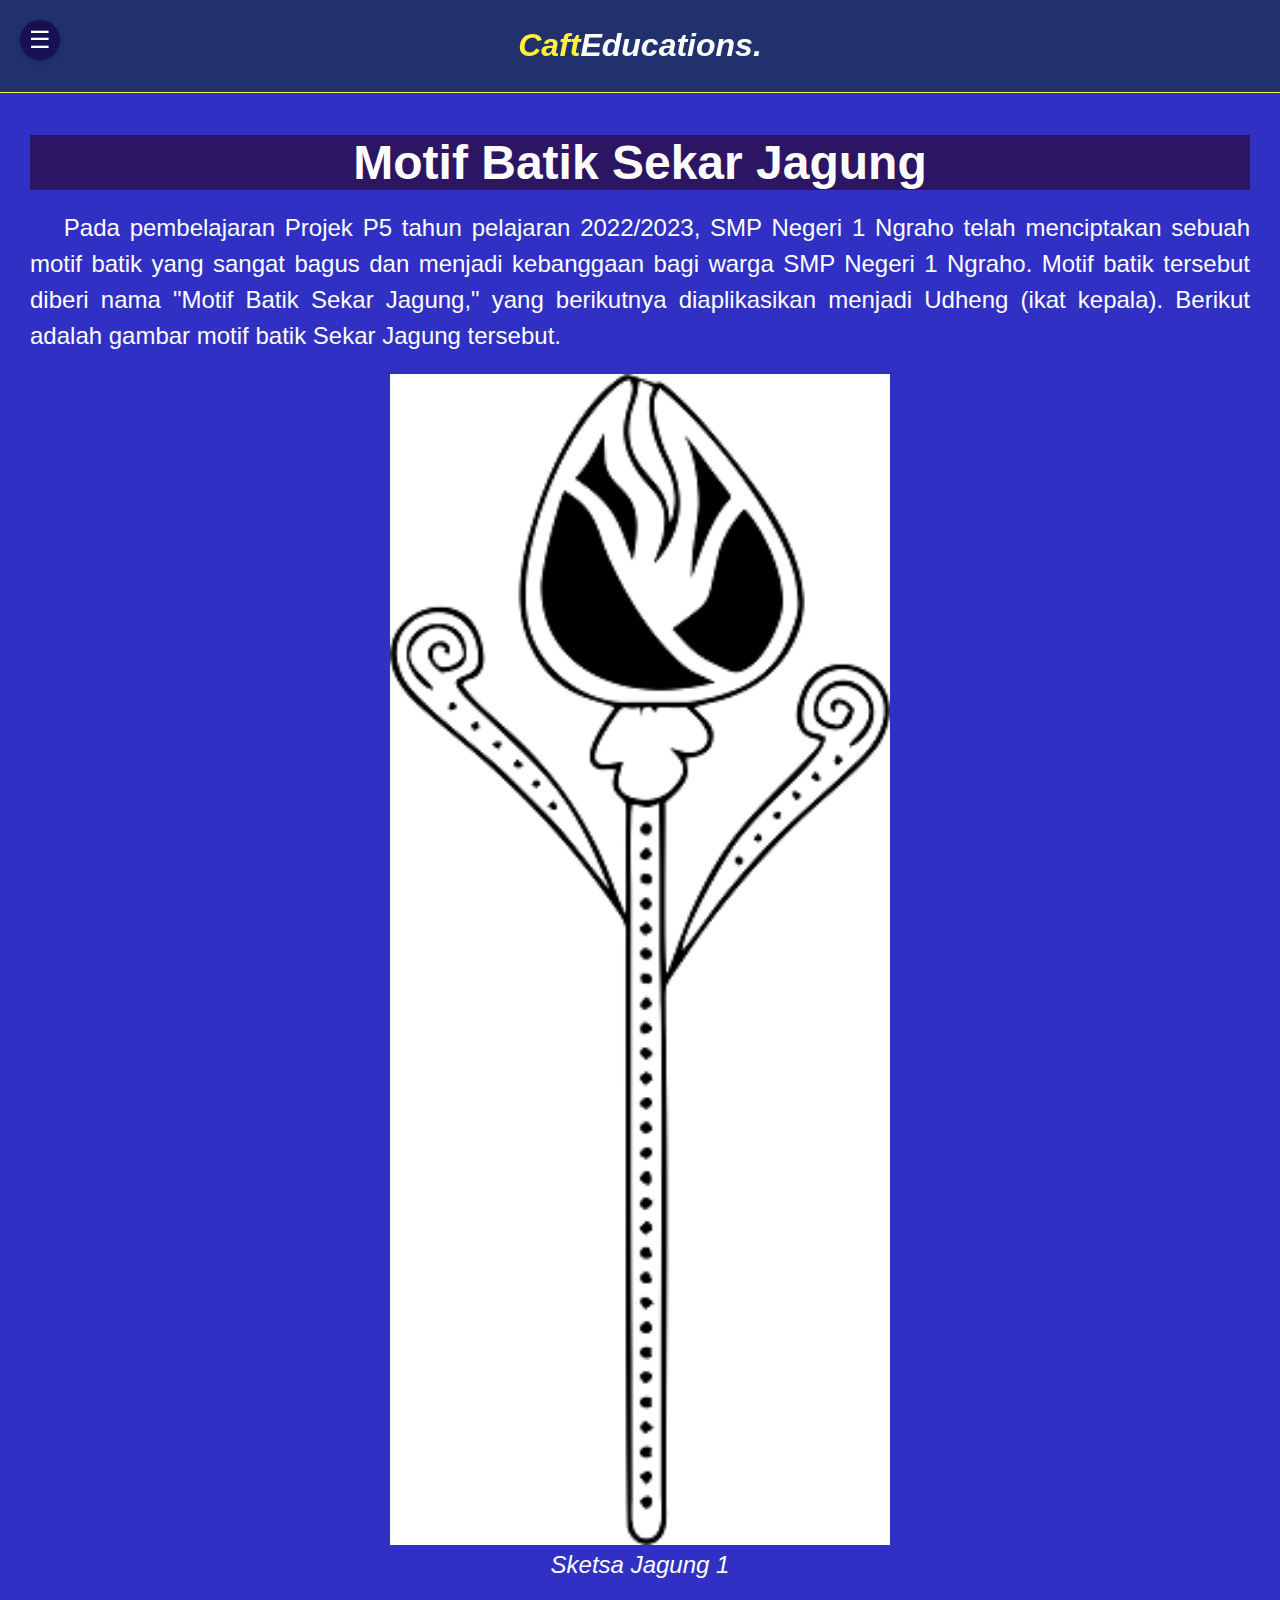
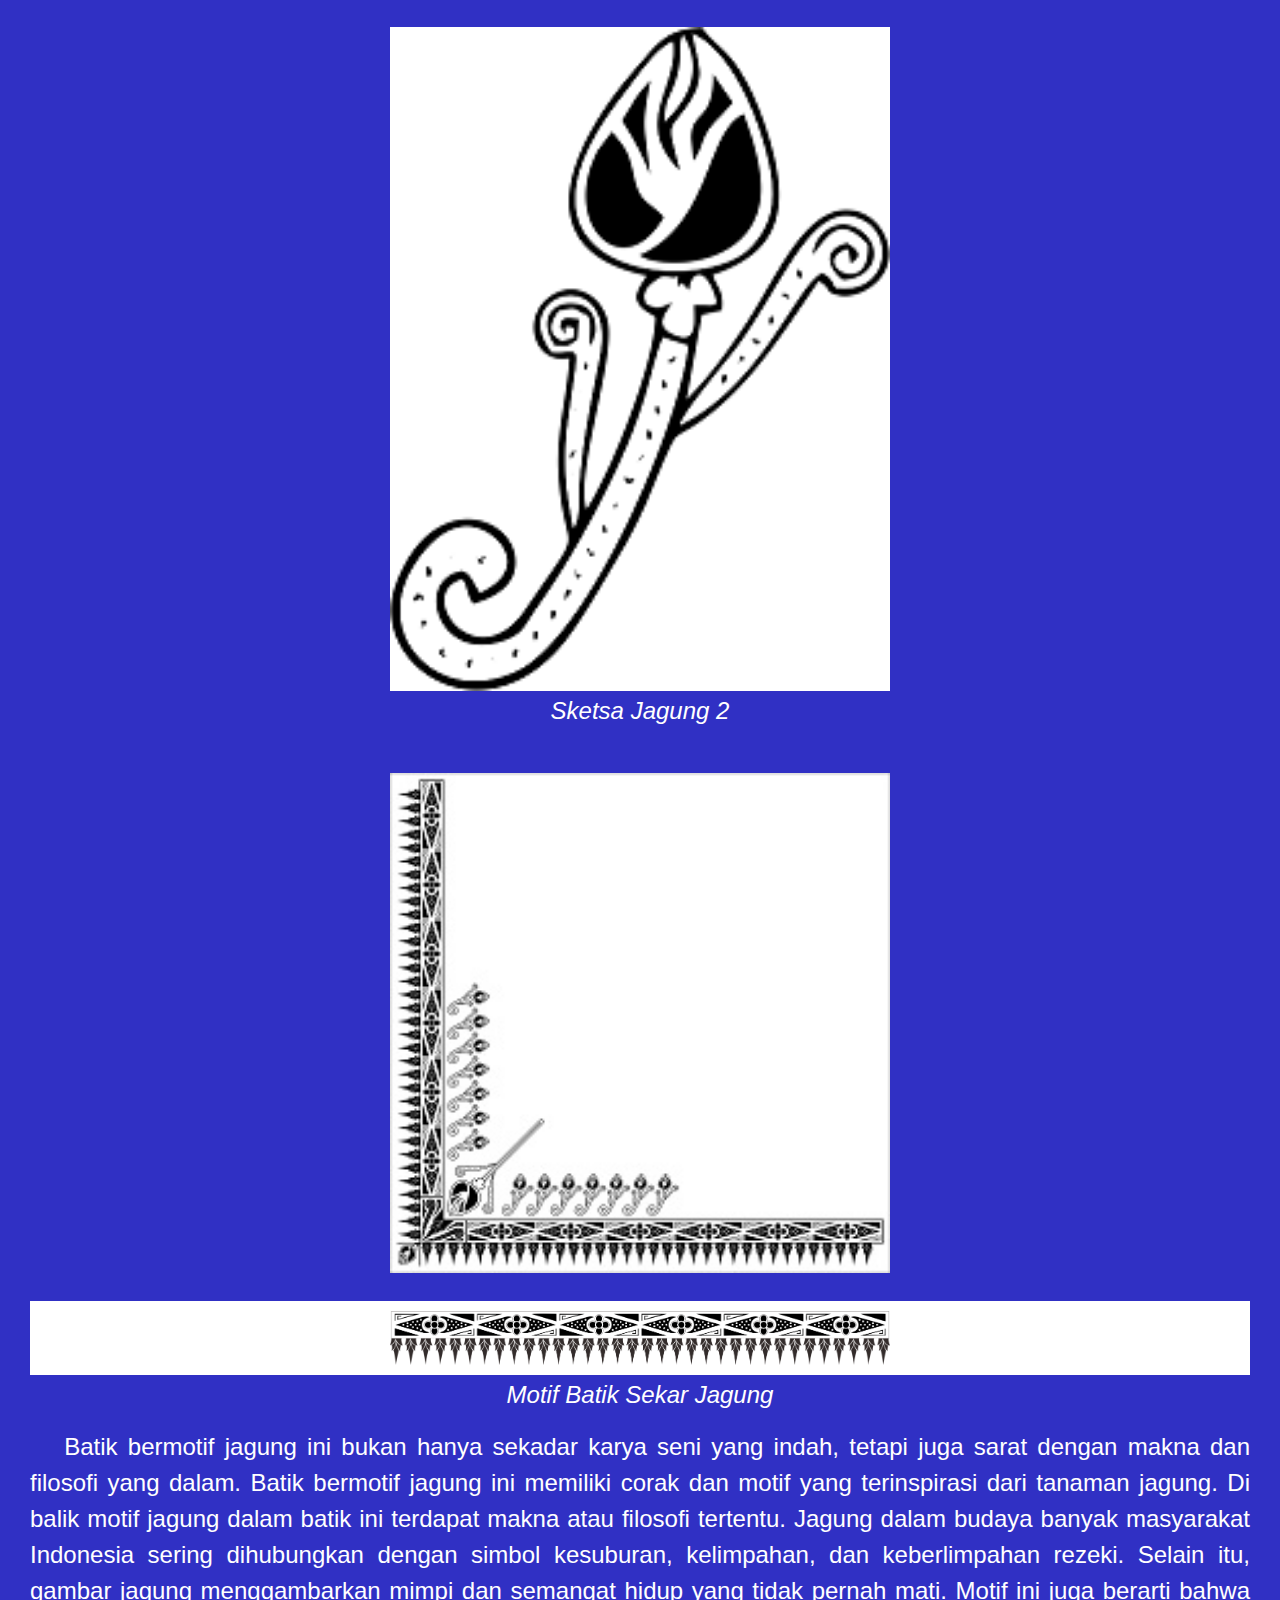
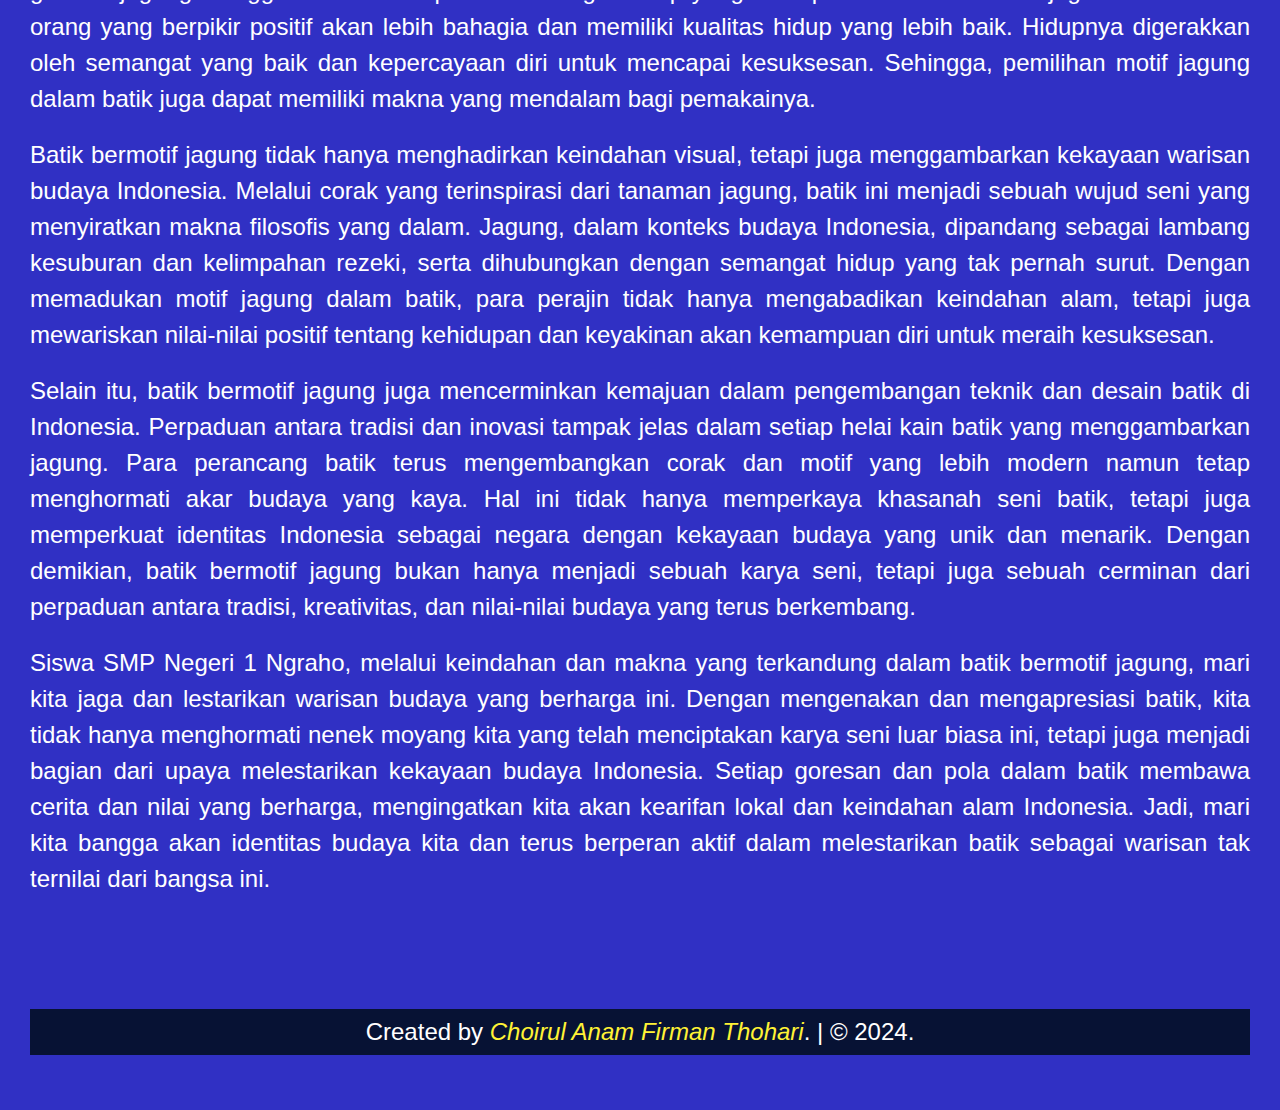
<file: web/25.html>
<!DOCTYPE html>
<html lang="en">
  <head>
    <meta charset="UTF-8" />
    <meta name="viewport" content="width=device-width, initial-scale=1.0" />
    <title>Motif Batik Sekar Jagung</title>
    <link rel="stylesheet" href="style.css" />
  </head>
  <body>
    <input type="checkbox" id="menu-toggle" />
    <label for="menu-toggle" class="menu-icon">&#9776;</label>

    <aside class="sidebar">
      <ul>
        <li><a href="22.html">Batik</a></li>
        <li><a href="23.html">Asal Usul Batik</a></li>
        <li><a href="23.html#obor-sewu">Motif Obor Sewu</a></li>
        <li><a href="23.html#manunggal-jati">Motif Manunggal Jati</a></li>
        <li><a href="23.html#kamulyan-jati">Motif Kamulyan Jati</a></li>
        <li><a href="23.html#margomulyo">Motif Margomulyo</a></li>
        <li><a href="23.html#sri-kuncoro">Motif Sri Kuncoro</a></li>
        <li><a href="23.html#margo-utomo">Motif Margo Utomo</a></li>
        <li><a href="23.html#margo-kinasih">Motif Margo Kinasih</a></li>
        <li><a href="23.html#peseksen-luhur">Motif Peseksen Luhur</a></li>
        <li><a href="23.html#sejarah-samin">Sejarah Samin</a></li>
        <li><a href="23.html#silsilah">Silsilah Samin</a></li>
        <li><a href="23.html#galeri">Galeri Foto</a></li>

        <li><a href="25.html">Batik Sekar Jagung</a></li>
        <li><a href="26.html">Macam Teknik Sablon</a></li>
      </ul>
    </aside>
    <nav class="navbar">
      <a href="../index.html" class="navbar-logo"><span>Caft</span>Educations.</a>
      <!-- <div class="navbar-nav">
        <a href="#">Home</a>
        <a href="#about">Tentang Kami</a>
        <a href="#menu">Menu</a>
        <a href="#contact">Kontak</a>
      </div> -->
    </nav>

    <div class="space"></div>
    <h1>Motif Batik Sekar Jagung</h1>
    <p>
      &emsp; Pada pembelajaran Projek P5 tahun pelajaran 2022/2023, SMP Negeri 1
      Ngraho telah menciptakan sebuah motif batik yang sangat bagus dan menjadi
      kebanggaan bagi warga SMP Negeri 1 Ngraho. Motif batik tersebut diberi
      nama "Motif Batik Sekar Jagung," yang berikutnya diaplikasikan menjadi
      Udheng (ikat kepala). Berikut adalah gambar motif batik Sekar Jagung
      tersebut.
    </p>
    <figure>

      <img src="img/Jagung0.png" />
      <figcaption>Sketsa Jagung 1</figcaption>
      <br />
      <img src="img/Jagung2-1.png" />
      <figcaption>Sketsa Jagung 2</figcaption>
      <br />
      <img src="img/Sekar Jagung1.jpg" />
      <br />
      <div class="sekar-jagung">
        <img src="img/Sekar Jagung2.png" />
      </div>
      <figcaption>Motif Batik Sekar Jagung</figcaption>
    </figure>

    <p>
      &emsp; Batik bermotif jagung ini bukan hanya sekadar karya seni yang indah, tetapi juga sarat dengan makna dan filosofi yang dalam. Batik bermotif jagung ini memiliki corak dan motif yang
      terinspirasi dari tanaman jagung. Di balik motif jagung dalam batik ini
      terdapat makna atau filosofi tertentu. Jagung dalam budaya banyak
      masyarakat Indonesia sering dihubungkan dengan simbol kesuburan,
      kelimpahan, dan keberlimpahan rezeki. Selain itu, gambar jagung
      menggambarkan mimpi dan semangat hidup yang tidak pernah mati. Motif ini
      juga berarti bahwa orang yang berpikir positif akan lebih bahagia dan
      memiliki kualitas hidup yang lebih baik. Hidupnya digerakkan oleh semangat
      yang baik dan kepercayaan diri untuk mencapai kesuksesan. Sehingga,
      pemilihan motif jagung dalam batik juga dapat memiliki makna yang mendalam
      bagi pemakainya.
    </p>
    <p>Batik bermotif jagung tidak hanya menghadirkan keindahan visual, tetapi juga menggambarkan kekayaan warisan budaya Indonesia. Melalui corak yang terinspirasi dari tanaman jagung, batik ini menjadi sebuah wujud seni yang menyiratkan makna filosofis yang dalam. Jagung, dalam konteks budaya Indonesia, dipandang sebagai lambang kesuburan dan kelimpahan rezeki, serta dihubungkan dengan semangat hidup yang tak pernah surut. Dengan memadukan motif jagung dalam batik, para perajin tidak hanya mengabadikan keindahan alam, tetapi juga mewariskan nilai-nilai positif tentang kehidupan dan keyakinan akan kemampuan diri untuk meraih kesuksesan.</p>
    <p>Selain itu, batik bermotif jagung juga mencerminkan kemajuan dalam pengembangan teknik dan desain batik di Indonesia. Perpaduan antara tradisi dan inovasi tampak jelas dalam setiap helai kain batik yang menggambarkan jagung. Para perancang batik terus mengembangkan corak dan motif yang lebih modern namun tetap menghormati akar budaya yang kaya. Hal ini tidak hanya memperkaya khasanah seni batik, tetapi juga memperkuat identitas Indonesia sebagai negara dengan kekayaan budaya yang unik dan menarik. Dengan demikian, batik bermotif jagung bukan hanya menjadi sebuah karya seni, tetapi juga sebuah cerminan dari perpaduan antara tradisi, kreativitas, dan nilai-nilai budaya yang terus berkembang.</p>
    <p>Siswa SMP Negeri 1 Ngraho, melalui keindahan dan makna yang terkandung dalam batik bermotif jagung, mari kita jaga dan lestarikan warisan budaya yang berharga ini. Dengan mengenakan dan mengapresiasi batik, kita tidak hanya menghormati nenek moyang kita yang telah menciptakan karya seni luar biasa ini, tetapi juga menjadi bagian dari upaya melestarikan kekayaan budaya Indonesia. Setiap goresan dan pola dalam batik membawa cerita dan nilai yang berharga, mengingatkan kita akan kearifan lokal dan keindahan alam Indonesia. Jadi, mari kita bangga akan identitas budaya kita dan terus berperan aktif dalam melestarikan batik sebagai warisan tak ternilai dari bangsa ini.</p>

    <footer>
      <div class="credit">
        <p>
          Created by <a href="../index.html">Choirul Anam Firman Thohari</a>. | &copy; 2024.
        </p>
      </div>
    </footer>
    <script src="script.js"></script>
  </body>
</html>
</file>
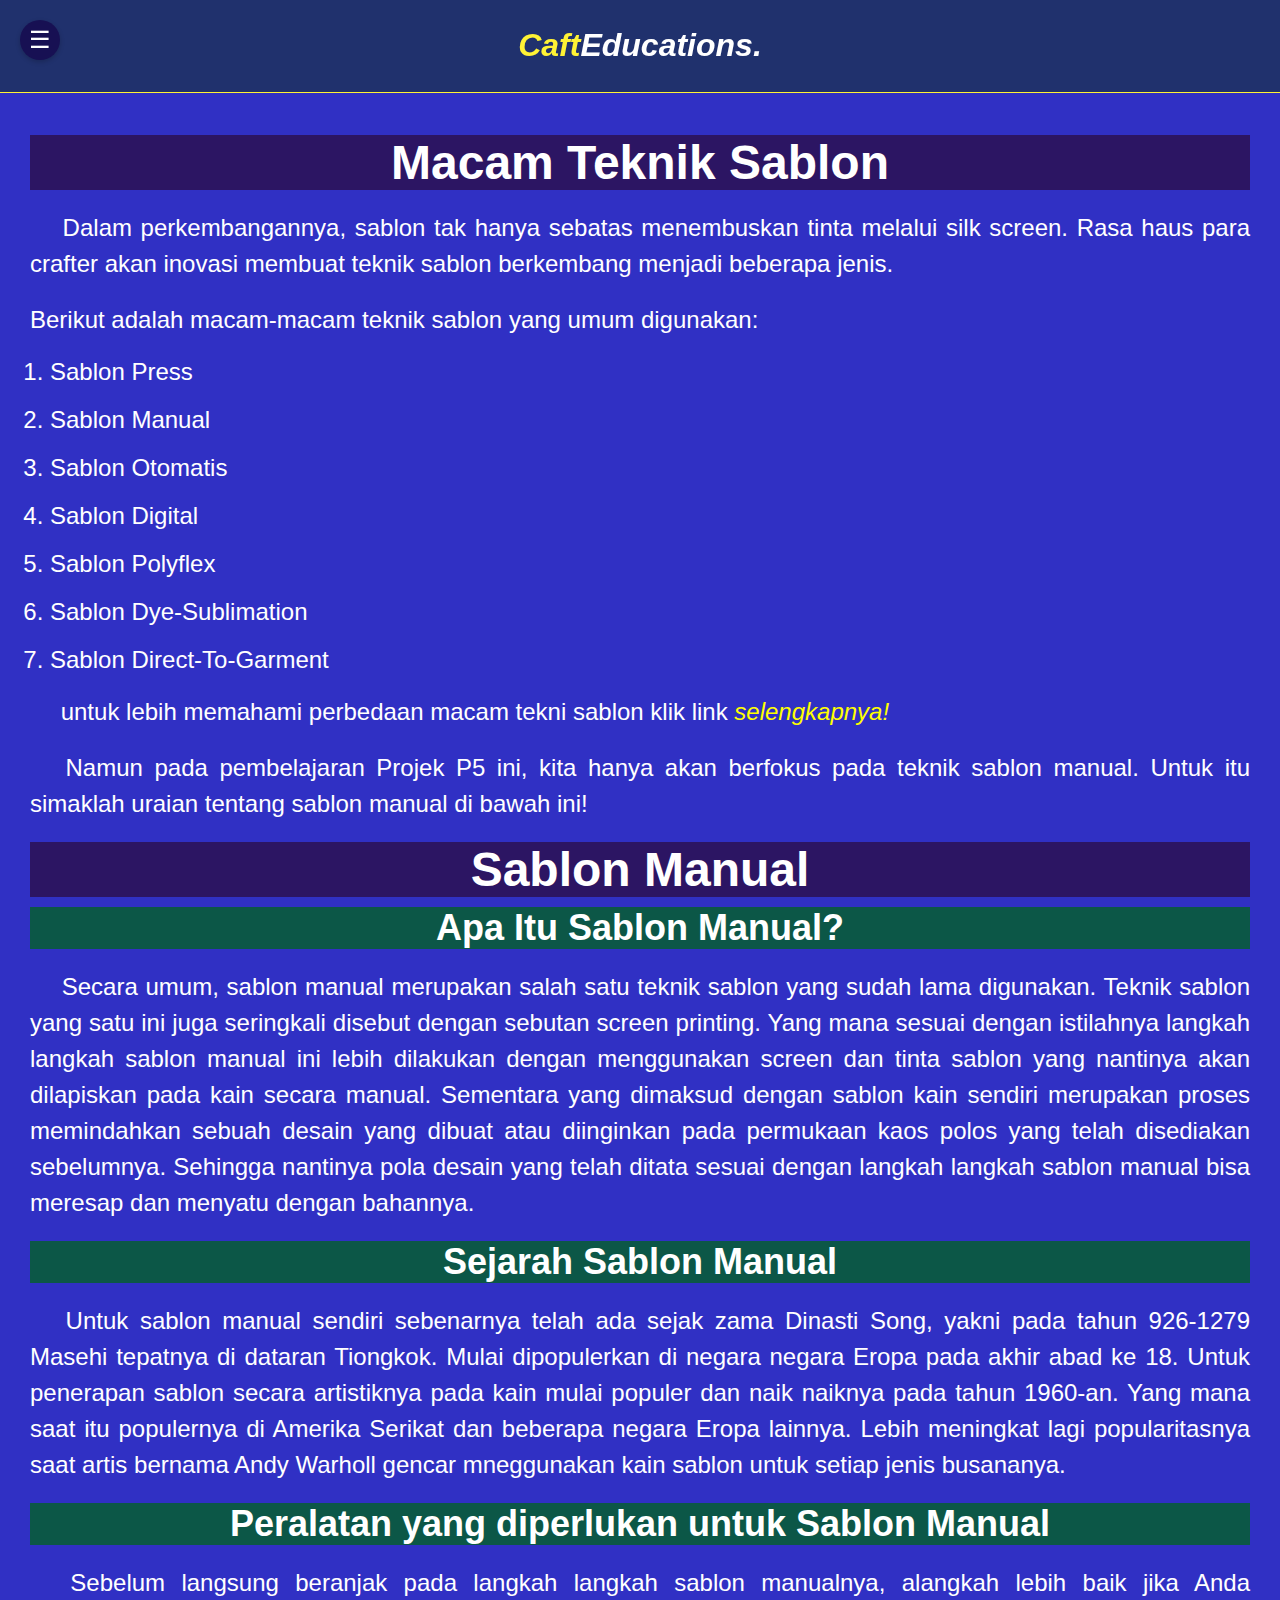
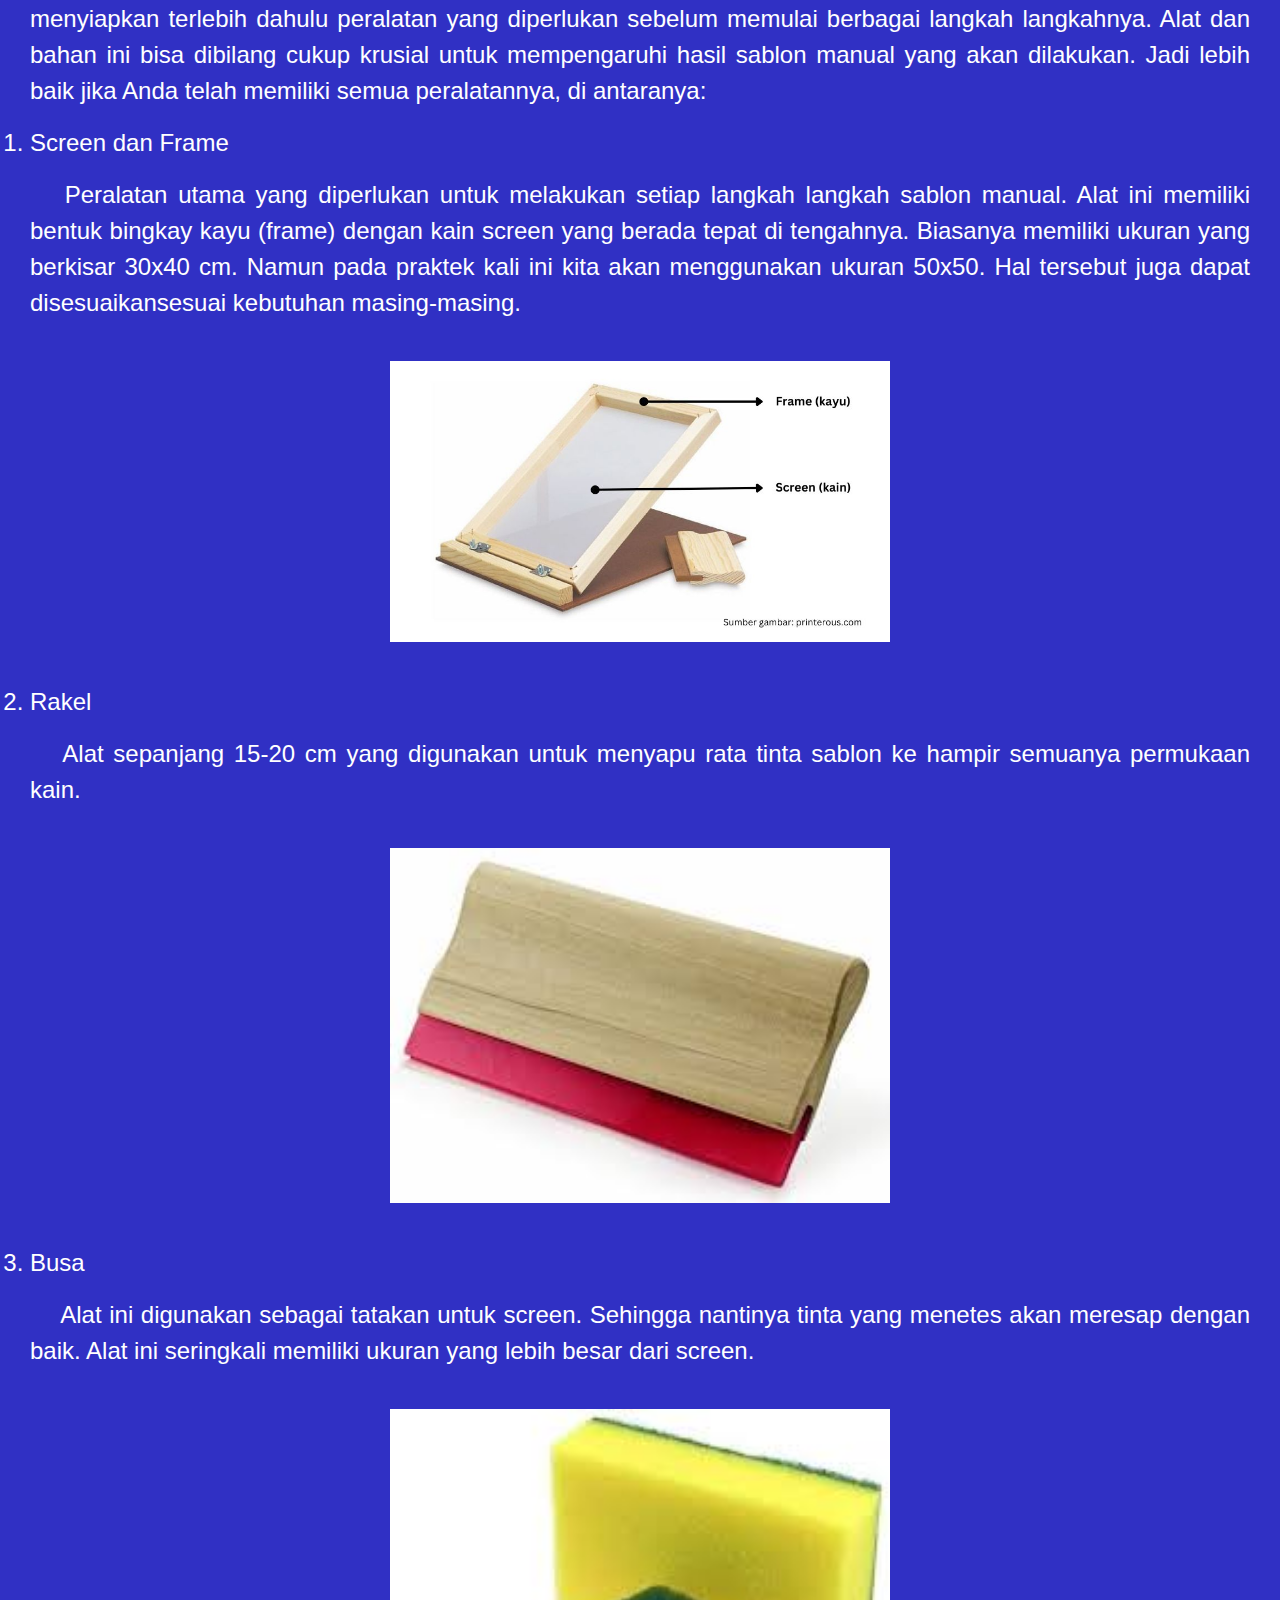
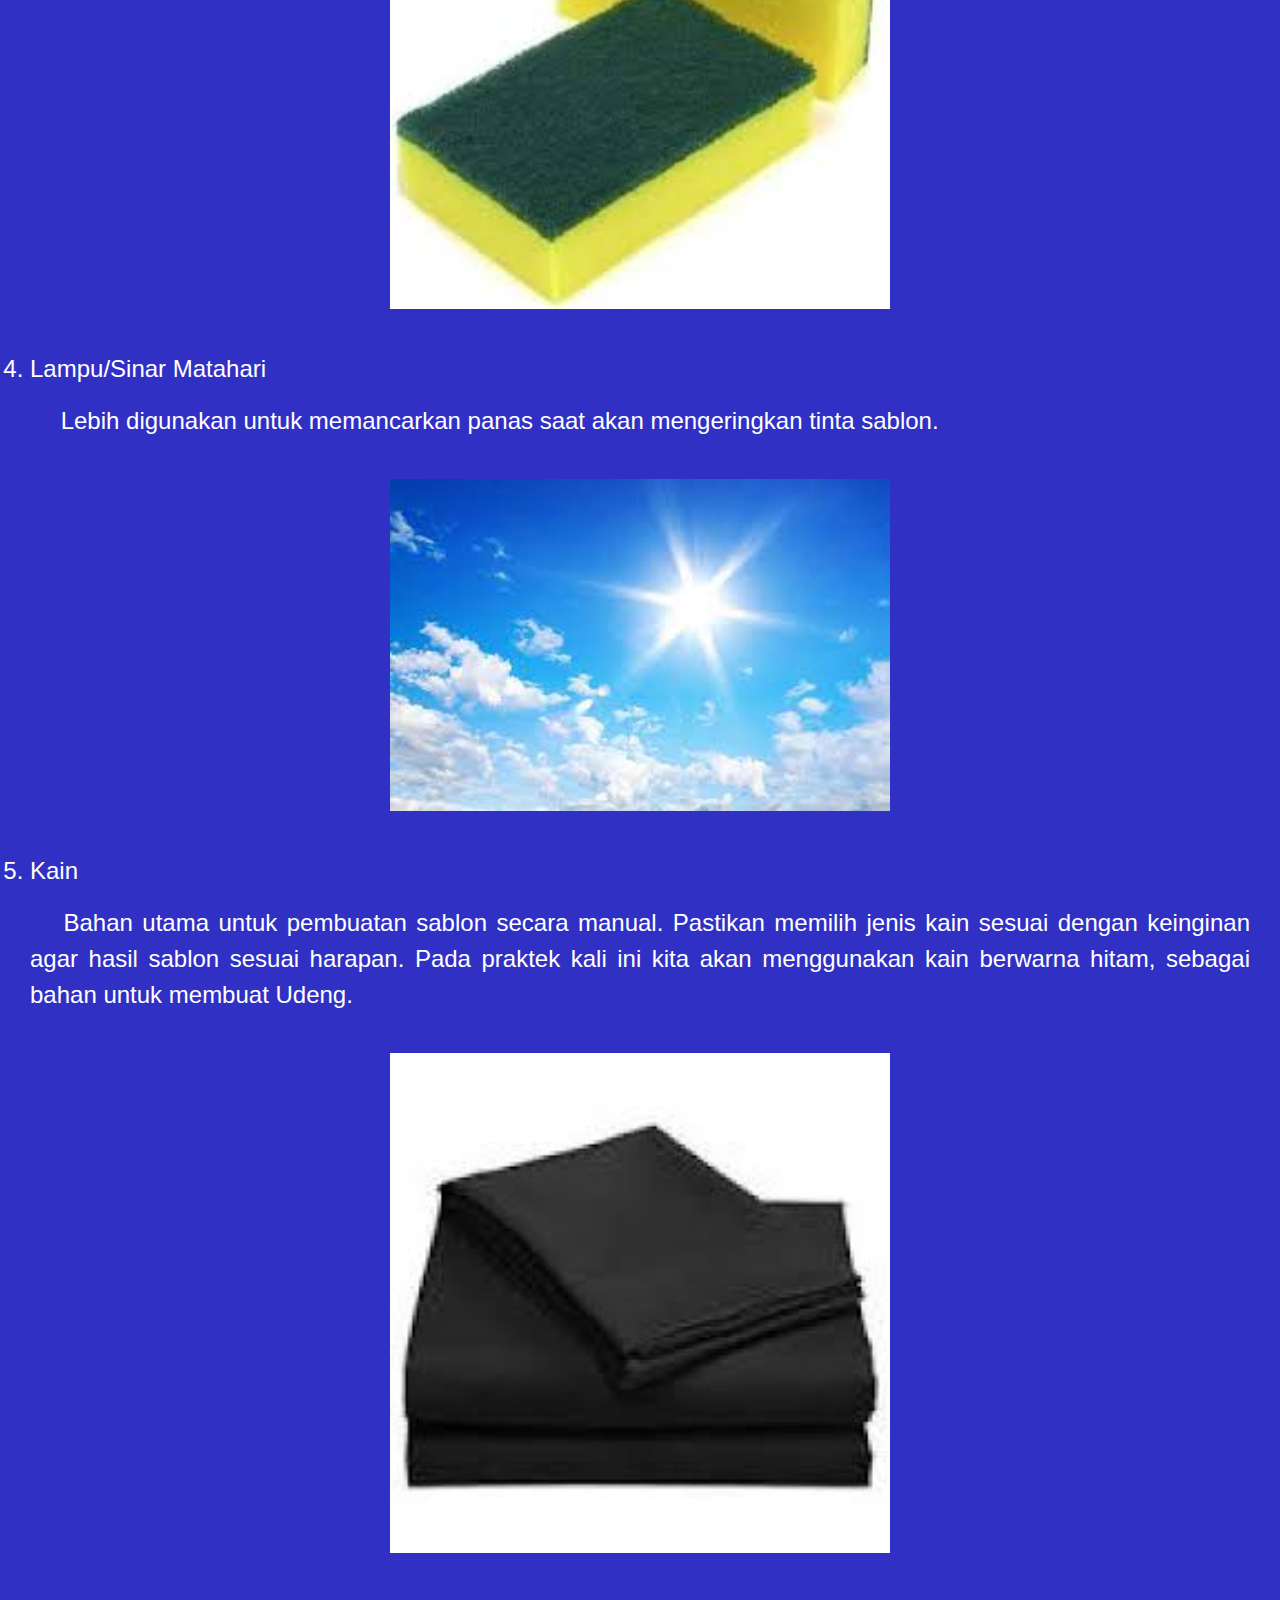
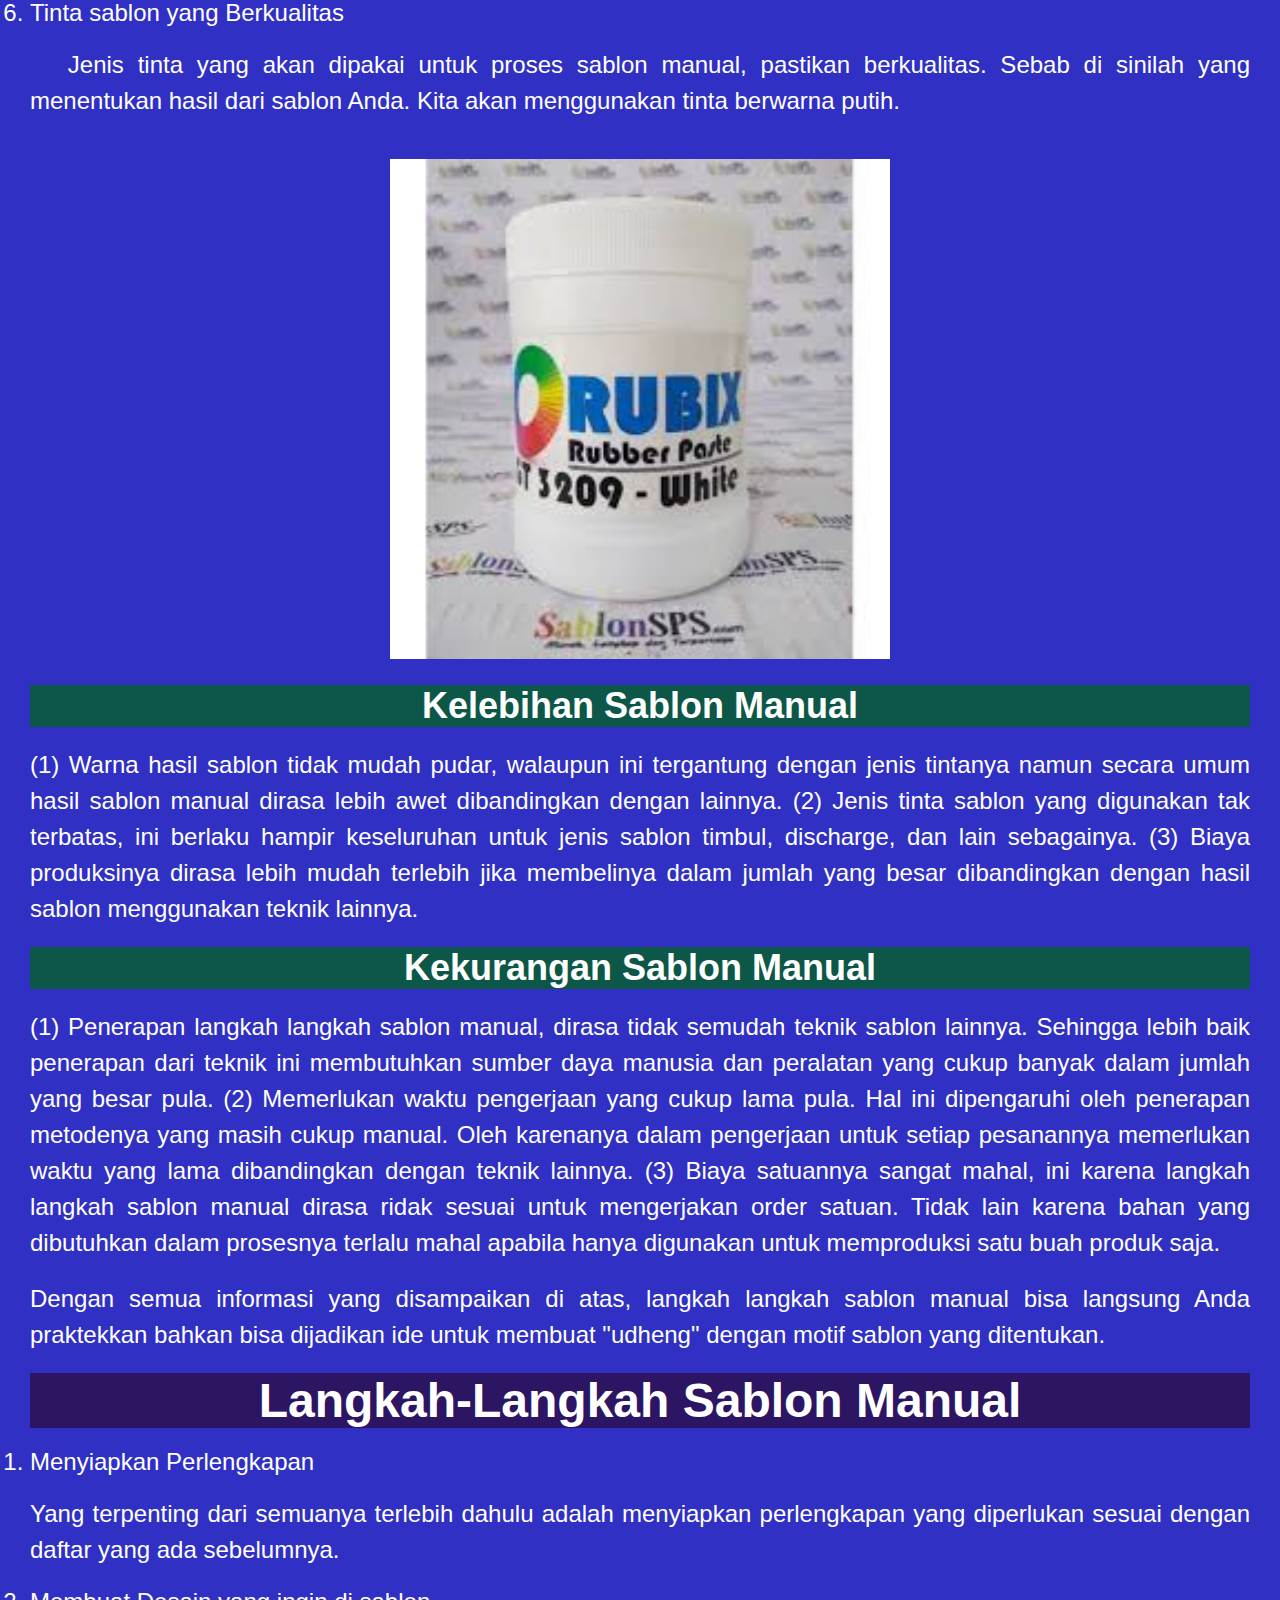
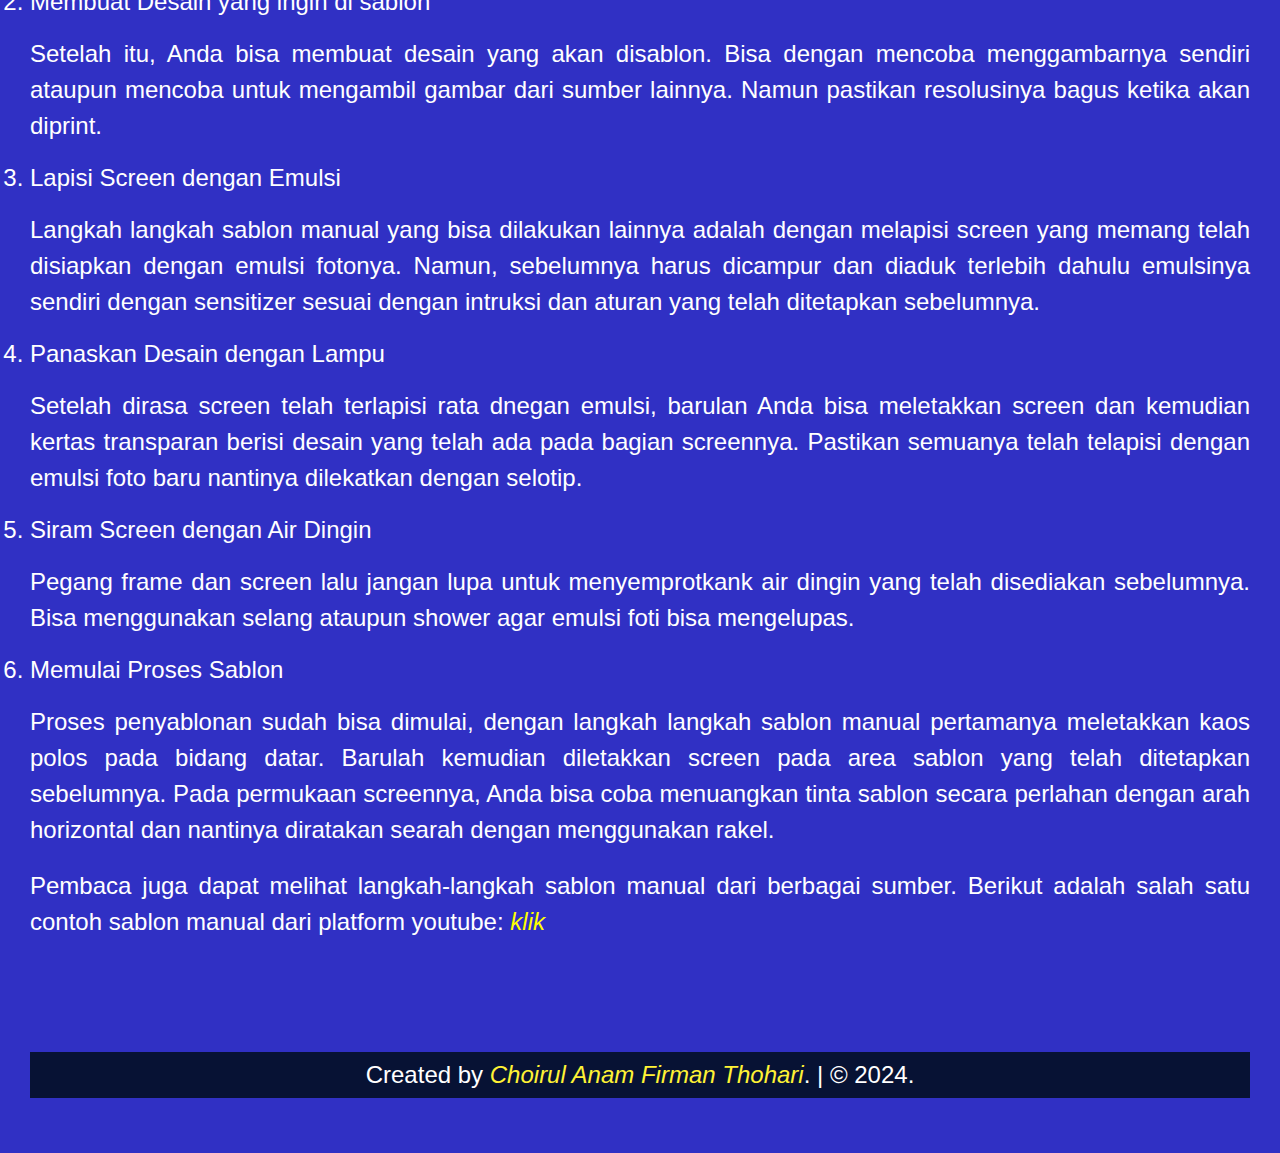
<file: web/26.html>
<!DOCTYPE html>
<html lang="en">
  <head>
    <meta charset="UTF-8" />
    <meta name="viewport" content="width=device-width, initial-scale=1.0" />
    <title>Teknik Sablon</title>
    <link rel="stylesheet" href="style.css" />
  </head>
  <body>
    <input type="checkbox" id="menu-toggle" />
    <label for="menu-toggle" class="menu-icon">&#9776;</label>

    <aside class="sidebar">
      <ul>
        <li><a href="22.html">Batik</a></li>
        <li><a href="23.html">Asal Usul Batik</a></li>
        <li><a href="23.html#obor-sewu">Motif Obor Sewu</a></li>
        <li><a href="23.html#manunggal-jati">Motif Manunggal Jati</a></li>
        <li><a href="23.html#kamulyan-jati">Motif Kamulyan Jati</a></li>
        <li><a href="23.html#margomulyo">Motif Margomulyo</a></li>
        <li><a href="23.html#sri-kuncoro">Motif Sri Kuncoro</a></li>
        <li><a href="23.html#margo-utomo">Motif Margo Utomo</a></li>
        <li><a href="23.html#margo-kinasih">Motif Margo Kinasih</a></li>
        <li><a href="23.html#peseksen-luhur">Motif Peseksen Luhur</a></li>
        <li><a href="23.html#sejarah-samin">Sejarah Samin</a></li>
        <li><a href="23.html#silsilah">Silsilah Samin</a></li>
        <li><a href="23.html#galeri">Galeri Foto</a></li>

        <li><a href="25.html">Batik Sekar Jagung</a></li>
        <li><a href="26.html">Macam Teknik Sablon</a></li>
      </ul>
    </aside>
    <nav class="navbar">
      <a href="../index.html" class="navbar-logo"><span>Caft</span>Educations.</a>
      <!-- <div class="navbar-nav">
        <a href="#">Home</a>
        <a href="#about">Tentang Kami</a>
        <a href="#menu">Menu</a>
        <a href="#contact">Kontak</a>
      </div> -->
    </nav>

    <div class="space"></div>
    <h1>Macam Teknik Sablon</h1>

    <p>
      &emsp; Dalam perkembangannya, sablon tak hanya sebatas menembuskan tinta
      melalui silk screen. Rasa haus para crafter akan inovasi membuat teknik
      sablon berkembang menjadi beberapa jenis.
    </p>
    <p>Berikut adalah macam-macam teknik sablon yang umum digunakan:</p>
    <div class="tenik">
      <ol class="teknik sablon">
        <li>Sablon Press</li>
        <li>Sablon Manual</li>
        <li>Sablon Otomatis</li>
        <li>Sablon Digital</li>
        <li>Sablon Polyflex</li>
        <li>Sablon Dye-Sublimation</li>
        <li>Sablon Direct-To-Garment</li>
      </ol>
    </div>
    <p>
      &emsp; untuk lebih memahami perbedaan macam tekni sablon klik link
      <a href="https://oakmerch.com/jenis-jenis-teknik-sablon-dan-perbedaannya/"
        >selengkapnya!</a
      >
    </p>

    <p>
      &emsp; Namun pada pembelajaran Projek P5 ini, kita hanya akan berfokus
      pada teknik sablon manual. Untuk itu simaklah uraian tentang sablon manual
      di bawah ini!
    </p>
    <h1>Sablon Manual</h1>

    <h2>Apa Itu Sablon Manual?</h2>
    <p>
      &emsp; Secara umum, sablon manual merupakan salah satu teknik sablon yang
      sudah lama digunakan. Teknik sablon yang satu ini juga seringkali disebut
      dengan sebutan screen printing. Yang mana sesuai dengan istilahnya langkah
      langkah sablon manual ini lebih dilakukan dengan menggunakan screen dan
      tinta sablon yang nantinya akan dilapiskan pada kain secara manual.
      Sementara yang dimaksud dengan sablon kain sendiri merupakan proses
      memindahkan sebuah desain yang dibuat atau diinginkan pada permukaan kaos
      polos yang telah disediakan sebelumnya. Sehingga nantinya pola desain yang
      telah ditata sesuai dengan langkah langkah sablon manual bisa meresap dan
      menyatu dengan bahannya.
    </p>

    <h2>Sejarah Sablon Manual</h2>
    <p>
      &emsp; Untuk sablon manual sendiri sebenarnya telah ada sejak zama Dinasti
      Song, yakni pada tahun 926-1279 Masehi tepatnya di dataran Tiongkok. Mulai
      dipopulerkan di negara negara Eropa pada akhir abad ke 18. Untuk penerapan
      sablon secara artistiknya pada kain mulai populer dan naik naiknya pada
      tahun 1960-an. Yang mana saat itu populernya di Amerika Serikat dan
      beberapa negara Eropa lainnya. Lebih meningkat lagi popularitasnya saat
      artis bernama Andy Warholl gencar mneggunakan kain sablon untuk setiap
      jenis busananya.
    </p>

    <h2>Peralatan yang diperlukan untuk Sablon Manual</h2>
    <p>
      &emsp; Sebelum langsung beranjak pada langkah langkah sablon manualnya,
      alangkah lebih baik jika Anda menyiapkan terlebih dahulu peralatan yang
      diperlukan sebelum memulai berbagai langkah langkahnya. Alat dan bahan ini
      bisa dibilang cukup krusial untuk mempengaruhi hasil sablon manual yang
      akan dilakukan. Jadi lebih baik jika Anda telah memiliki semua
      peralatannya, di antaranya:
    </p>

    <ol>
      <li>Screen dan Frame</li>
      <p>
        &emsp; Peralatan utama yang diperlukan untuk melakukan setiap langkah
        langkah sablon manual. Alat ini memiliki bentuk bingkay kayu (frame)
        dengan kain screen yang berada tepat di tengahnya. Biasanya memiliki
        ukuran yang berkisar 30x40 cm. Namun pada praktek kali ini kita akan
        menggunakan ukuran 50x50. Hal tersebut juga dapat disesuaikansesuai
        kebutuhan masing-masing.
      </p>
      <center>
        <img src="img/frame.jpg" width="600px" />
      </center>

      <li>Rakel</li>
      <p>
        &emsp; Alat sepanjang 15-20 cm yang digunakan untuk menyapu rata tinta
        sablon ke hampir semuanya permukaan kain.
      </p>
      <center>
        <img src="img/rakel.jpg" width="600px" />
      </center>

      <li>Busa</li>
      <p>
        &emsp; Alat ini digunakan sebagai tatakan untuk screen. Sehingga
        nantinya tinta yang menetes akan meresap dengan baik. Alat ini
        seringkali memiliki ukuran yang lebih besar dari screen.
      </p>
      <center>
        <img src="img/busa.jpg" width="600px" />
      </center>

      <li>Lampu/Sinar Matahari</li>
      <p>
        &emsp; Lebih digunakan untuk memancarkan panas saat akan mengeringkan
        tinta sablon.
      </p>
      <center>
        <img src="img/matahari.jpg" width="600px" />
      </center>

      <li>Kain</li>
      <p>
        &emsp; Bahan utama untuk pembuatan sablon secara manual. Pastikan
        memilih jenis kain sesuai dengan keinginan agar hasil sablon sesuai
        harapan. Pada praktek kali ini kita akan menggunakan kain berwarna
        hitam, sebagai bahan untuk membuat Udeng.
      </p>
      <center>
        <img src="img/kain.jpg" width="600px" />
      </center>

      <li>Tinta sablon yang Berkualitas</li>
      <p>
        &emsp; Jenis tinta yang akan dipakai untuk proses sablon manual,
        pastikan berkualitas. Sebab di sinilah yang menentukan hasil dari sablon
        Anda. Kita akan menggunakan tinta berwarna putih.
      </p>
      <center>
        <img src="img/tinta.jpg" width="600px" />
      </center>
    </ol>

    <h2>Kelebihan Sablon Manual</h2>
    <p>
      (1) Warna hasil sablon tidak mudah pudar, walaupun ini tergantung dengan
      jenis tintanya namun secara umum hasil sablon manual dirasa lebih awet
      dibandingkan dengan lainnya. (2) Jenis tinta sablon yang digunakan tak
      terbatas, ini berlaku hampir keseluruhan untuk jenis sablon timbul,
      discharge, dan lain sebagainya. (3) Biaya produksinya dirasa lebih mudah
      terlebih jika membelinya dalam jumlah yang besar dibandingkan dengan hasil
      sablon menggunakan teknik lainnya.
    </p>

    <h2>Kekurangan Sablon Manual</h2>
    <p>
      (1) Penerapan langkah langkah sablon manual, dirasa tidak semudah teknik
      sablon lainnya. Sehingga lebih baik penerapan dari teknik ini membutuhkan
      sumber daya manusia dan peralatan yang cukup banyak dalam jumlah yang
      besar pula. (2) Memerlukan waktu pengerjaan yang cukup lama pula. Hal ini
      dipengaruhi oleh penerapan metodenya yang masih cukup manual. Oleh
      karenanya dalam pengerjaan untuk setiap pesanannya memerlukan waktu yang
      lama dibandingkan dengan teknik lainnya. (3) Biaya satuannya sangat mahal,
      ini karena langkah langkah sablon manual dirasa ridak sesuai untuk
      mengerjakan order satuan. Tidak lain karena bahan yang dibutuhkan dalam
      prosesnya terlalu mahal apabila hanya digunakan untuk memproduksi satu
      buah produk saja.
    </p>
    <p>
      Dengan semua informasi yang disampaikan di atas, langkah langkah sablon
      manual bisa langsung Anda praktekkan bahkan bisa dijadikan ide untuk
      membuat "udheng" dengan motif sablon yang ditentukan.
    </p>
    <h1>Langkah-Langkah Sablon Manual</h1>

    <ol>
      <li>Menyiapkan Perlengkapan</li>
      <p>Yang terpenting dari semuanya terlebih dahulu adalah menyiapkan perlengkapan yang diperlukan sesuai dengan daftar yang ada sebelumnya.</p>
      <li>Membuat Desain yang ingin di sablon</li>
      <p>Setelah itu, Anda bisa membuat desain yang akan disablon. Bisa dengan mencoba menggambarnya sendiri ataupun mencoba untuk mengambil gambar dari sumber lainnya. Namun pastikan resolusinya bagus ketika akan diprint.</p>
      <li>Lapisi Screen dengan Emulsi</li>
      <p>Langkah langkah sablon manual yang bisa dilakukan lainnya adalah dengan melapisi screen yang memang telah disiapkan dengan emulsi fotonya. Namun, sebelumnya harus dicampur dan diaduk terlebih dahulu emulsinya sendiri dengan sensitizer sesuai dengan intruksi dan aturan yang telah ditetapkan sebelumnya.</p>
      <li>Panaskan Desain dengan Lampu</li>
      <p>Setelah dirasa screen telah terlapisi rata dnegan emulsi, barulan Anda bisa meletakkan screen dan kemudian kertas transparan berisi desain yang telah ada pada bagian screennya. Pastikan semuanya telah telapisi dengan emulsi foto baru nantinya dilekatkan dengan selotip.</p>
      <li>Siram Screen dengan Air Dingin</li>
      <p>Pegang frame dan screen lalu jangan lupa untuk menyemprotkank air dingin yang telah disediakan sebelumnya. Bisa menggunakan selang ataupun shower agar emulsi foti bisa mengelupas.</p>
      <li>Memulai Proses Sablon</li>
      <p>Proses penyablonan sudah bisa dimulai, dengan langkah langkah sablon manual pertamanya meletakkan kaos polos pada bidang datar. Barulah kemudian diletakkan screen pada area sablon yang telah ditetapkan sebelumnya.  Pada permukaan screennya, Anda bisa coba menuangkan tinta sablon secara perlahan dengan arah horizontal dan nantinya diratakan searah dengan menggunakan rakel.</p>
      
    </ol>
    <p>Pembaca juga dapat melihat langkah-langkah sablon manual dari berbagai sumber. Berikut adalah salah satu contoh sablon manual dari platform youtube: <a href="https://www.youtube.com/watch?v=cNYd6Mo3HwA&pp=ygUNc2FibG9uIG1hbnVhbA%3D%3D">klik</a> </p>
    <footer>
      <div class="credit">
        <p>
          Created by <a href="../index.html">Choirul Anam Firman Thohari</a>. | &copy; 2024.
        </p>
      </div>
    </footer>
    <script src="script.js"></script>
  </body>
</html>
</file>
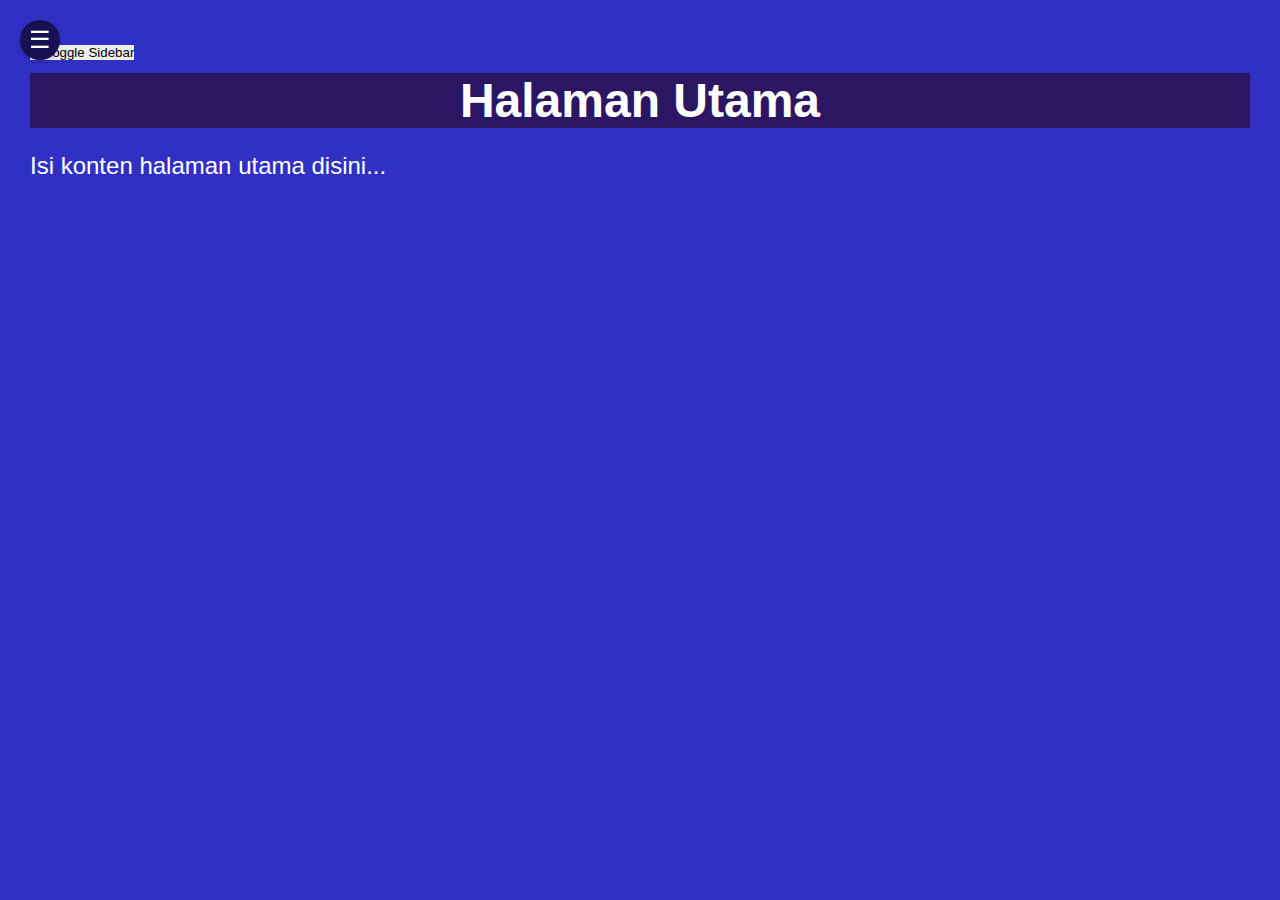
<file: web/nav.html>
<!DOCTYPE html>
<html lang="en">
  <head>
    <meta charset="UTF-8" />
    <meta name="viewport" content="width=device-width, initial-scale=1.0" />
    <title>Halaman dengan Sidebar</title>
    <link rel="stylesheet" href="style.css" />
  </head>
  <body>
    <div class="container">
      <aside class="sidebar" id="sidebar">
        <h2>Sidebar</h2>
        <ul>
          <li><a href="#">Menu 1</a></li>
          <li><a href="#">Menu 2</a></li>
          <li><a href="#">Menu 3</a></li>
          <li><a href="#">Menu 4</a></li>
          <li><a href="#">Menu 5</a></li>
        </ul>
      </aside>
      <main class="content">
        <button class="toggle-btn" id="toggle-btn">
          &#9776; Toggle Sidebar
        </button>
        <h1>Halaman Utama</h1>
        <p>Isi konten halaman utama disini...</p>
      </main>
    </div>
    <script src="script.js"></script>
  </body>
</html>
</file>
<file: web/style.css>
:root {
  --primary: #fff235;
  --bg: #1d3258;
}

* {
  margin: 0;
  padding: 0;
  box-sizing: border-box;
  outline: none;
  border: none;
  text-decoration: none;
}
html {
  scroll-behavior: smooth;
}
body {
  background-color: rgb(48, 48, 196);
  color: white;
  margin: 5px auto;
  padding: 30px;
  font-family: Arial, Helvetica, sans-serif;
  font-size: 1.5rem;
}

aside {
  z-index: 999;
}
/* navbar */
.navbar {
  display: flex;
  justify-content: space-between;
  align-items: center;
  padding: 1.4rem 7%;
  background-color: rgba(29, 50, 88, 0.8);
  border-bottom: 1px solid var(--primary);
  position: fixed;
  top: 0;
  left: 0;
  right: 0;
  /* z-index: 9999; */
}
.navbar .navbar-logo {
  display: flex;
  justify-content: center;
  font-size: 2rem;
  font-weight: 700;
  color: #fff;
  font-style: italic;
}

.navbar .navbar-logo span {
  color: var(--primary);
}

.navbar .navbar-nav a {
  color: #fff;

  font-size: 1.3rem;
  margin: 0 1rem;
}

.navbar .navbar-nav a:hover {
  color: var(--primary);
}
.navbar .navbar-nav a::after {
  /* content: "";
  display: block; */
  padding-bottom: 0.5rem;
  border-bottom: 0.1rem solid var(--primary);
  transform: scalex(0);
  transition: 0.2s linear;
}

.navbar .navbar-nav a:hover::after {
  transform: scaleX(0.5);
}

.space {
  min-height: 10vh;
}
h1 {
  margin: 10px auto;
  text-align: center;
  background-color: #2c1563;
}

h2 {
  text-align: center;
  background-color: rgb(12, 87, 71);
  margin-bottom: 20px;
}

h3 {
  background-color: rgba(29, 50, 88, 0.9);
  justify-content: center;
  margin: 10px auto;
  
  text-align: center;
}

p {
  margin: 20px auto;
  text-align: justify;
  line-height: 1.5;
}

a {
  margin: 5px auto;
  width: 350px;
  color: yellow;
  font-style: italic;
  justify-content: center;
}

li {
  margin: 20px auto;
}

img {
  margin: 20px auto;
  width: 500px;
  pointer-events: none;
}

.sekar-jagung {
  background-color: #fff; /* Warna latar belakang putih */
  padding: 10px; /* Padding untuk memberikan ruang di sekitar gambar */
}
.teknik {
  margin-left: 20px;
}

figure {
  text-align: center; /* Mengatur teks dan konten dalam figure menjadi rata tengah */
}

figure img {
  max-width: 100%; /* Membuat gambar tidak melebihi lebar kontainer figure */
  height: auto; /* Mengatur tinggi gambar secara otomatis sesuai lebar */
  display: block; /* Mengubah gambar menjadi blok agar bisa diberikan margin auto */
  margin: 0 auto; /* Memberikan margin otomatis di atas dan bawah serta mengatur posisi horizontal ke tengah */
}

figure figcaption {
  margin-top: 6px; /* Memberikan margin atas pada caption */
  margin-bottom: 20px;
  font-style: italic; /* Menjadikan teks caption menjadi italic */
}

/* Gaya dasar untuk tombol download */
.download-button {
  width: auto;
  display: inline-block;
  padding: 10px 20px;
  background-color: #e0fc7a; /* Warna latar belakang tombol */
  color: #0b0fd1; /* Warna teks tombol */
  border-radius: 5px; /* Membuat sudut tombol menjadi sedikit bulat */
  text-decoration: none;
  transition: background-color 0.3s ease; /* Transisi saat tombol dihover */
}

/* Efek hover saat kursor di atas tombol */
.download-button:hover {
  background-color: #74882d; /* Ubah warna latar belakang saat dihover */
}

/* Efek aktif saat tombol ditekan */
.download-button:active {
  background-color: #5e8000; /* Ubah warna latar belakang saat ditekan */
}

/* Stil teks pada tombol */
.download-button span {
  font-weight: bold;
}

/* Memberikan margin atas dan bawah pada tombol */
.download-button + .download-button {
  margin-top: 10px;
}

/* navigasi */
label {
  display: none;
}
.menu-icon {
  cursor: pointer;
  font-size: 24px;
}

.sidebar {
  position: fixed;
  left: -280px;
  top: 0;
  width: 280px;
  height: 100%;
  background-color: rgba(29, 50, 88, 0.9);
  overflow-y: auto;
  overflow-x: hidden;
  transition: left 0.3s ease;
}

.sidebar ul {
  list-style-type: none;
  padding: 0;
  margin: 0;
}

.sidebar ul li {
  padding: 15px 15px;
  border-bottom: 1px solid #fbfafc;
}

.sidebar ul li a {
  color: #fff;
  text-decoration: none;
  display: block;
  transition: color 0.3s ease;
}

.sidebar ul li a:hover {
  color: #ffd700;
}

#menu-toggle {
  display: none; /* Hide the default checkbox */
}

/* Style for the custom toggle button */
.menu-toggle-btn {
  display: flex;
  align-items: center;
  justify-content: center;
  position: fixed;
  left: 20px;
  top: 20px;
  width: 40px;
  height: 40px;
  background-color: #171053;
  color: #fff;
  border-radius: 50%;
  box-shadow: 0 2px 5px rgba(0, 0, 0, 0.2);
  cursor: pointer;
  z-index: 999;
  transition: transform 0.3s ease;
}

.menu-toggle-btn:hover {
  transform: scale(1.1);
}

footer {
  background-color: rgba(3, 15, 37, 0.9);
  text-align: center;

  margin-top: 7rem;
}
footer p {
  text-align: center;
  padding: 5px;
}
footer a {
  color: var(--primary);
  text-decoration: none;
}
/* Mobile Phone */
@media (max-width: 500px) {
  html {
    font-size: 80%;
  }
  img {
    width: 300px;
  }
  .credit {
    font-size: 1rem;
  }
}
</file>
